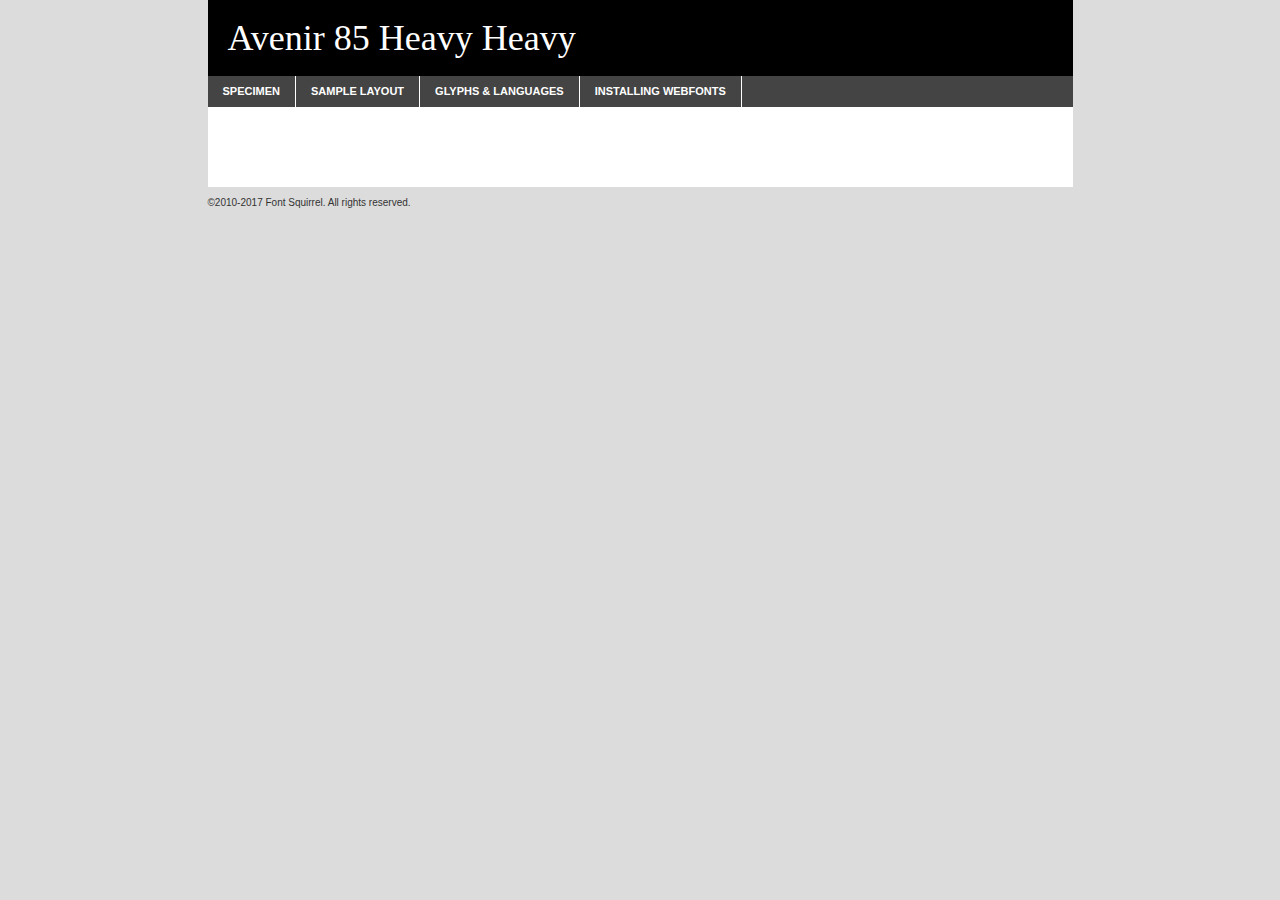
<file: fonts/avenir-85-heavy-heavy-demo.html>
<!DOCTYPE html PUBLIC "-//W3C//DTD XHTML 1.0 Transitional//EN"
	"http://www.w3.org/TR/xhtml1/DTD/xhtml1-transitional.dtd">

<html xmlns="http://www.w3.org/1999/xhtml" xml:lang="en" lang="en">
<head>
	<meta http-equiv="Content-Type" content="text/html; charset=utf-8" />
	<script src="http://ajax.googleapis.com/ajax/libs/jquery/1.7.2/jquery.min.js" type="text/javascript" charset="utf-8"></script>
	<script type="text/javascript">
	(function($){$.fn.easyTabs=function(option){var param=jQuery.extend({fadeSpeed:"fast",defaultContent:1,activeClass:'active'},option);$(this).each(function(){var thisId="#"+this.id;if(param.defaultContent==''){param.defaultContent=1;}
	if(typeof param.defaultContent=="number")
	{var defaultTab=$(thisId+" .tabs li:eq("+(param.defaultContent-1)+") a").attr('href').substr(1);}else{var defaultTab=param.defaultContent;}
	$(thisId+" .tabs li a").each(function(){var tabToHide=$(this).attr('href').substr(1);$("#"+tabToHide).addClass('easytabs-tab-content');});hideAll();changeContent(defaultTab);function hideAll(){$(thisId+" .easytabs-tab-content").hide();}
	function changeContent(tabId){hideAll();$(thisId+" .tabs li").removeClass(param.activeClass);$(thisId+" .tabs li a[href=#"+tabId+"]").closest('li').addClass(param.activeClass);if(param.fadeSpeed!="none")
	{$(thisId+" #"+tabId).fadeIn(param.fadeSpeed);}else{$(thisId+" #"+tabId).show();}}
	$(thisId+" .tabs li").click(function(){var tabId=$(this).find('a').attr('href').substr(1);changeContent(tabId);return false;});});}})(jQuery);
	</script>
	<link rel="stylesheet" href="specimen_files/specimen_stylesheet.css" type="text/css" charset="utf-8" />
	<link rel="stylesheet" href="stylesheet.css" type="text/css" charset="utf-8" />

	<style type="text/css">
					body{
				font-family: 'avenirheavy';
							}
		</style>

	<title>Avenir 85 Heavy Heavy Specimen</title>
	
	
	<script type="text/javascript" charset="utf-8">
		$(document).ready(function() {
			$('#container').easyTabs({defaultContent:1});
		});
	</script>
</head>

<body>
<div id="container">
	<div id="header">
		Avenir 85 Heavy Heavy	</div>
	<ul class="tabs">
		<li><a href="#specimen">Specimen</a></li>
		<li><a href="#layout">Sample Layout</a></li>
				<li><a href="#glyphs">Glyphs &amp; Languages</a></li>
		<li><a href="#installing">Installing Webfonts</a></li>
		
	</ul>
	
	<div id="main_content">

		
			<div id="specimen">
		
				<div class="section">
					<div class="grid12 firstcol">
						<div class="huge">AaBb</div>
					</div>
				</div>
		
				<div class="section">
					<div class="glyph_range">A&#x200B;B&#x200b;C&#x200b;D&#x200b;E&#x200b;F&#x200b;G&#x200b;H&#x200b;I&#x200b;J&#x200b;K&#x200b;L&#x200b;M&#x200b;N&#x200b;O&#x200b;P&#x200b;Q&#x200b;R&#x200b;S&#x200b;T&#x200b;U&#x200b;V&#x200b;W&#x200b;X&#x200b;Y&#x200b;Z&#x200b;a&#x200b;b&#x200b;c&#x200b;d&#x200b;e&#x200b;f&#x200b;g&#x200b;h&#x200b;i&#x200b;j&#x200b;k&#x200b;l&#x200b;m&#x200b;n&#x200b;o&#x200b;p&#x200b;q&#x200b;r&#x200b;s&#x200b;t&#x200b;u&#x200b;v&#x200b;w&#x200b;x&#x200b;y&#x200b;z&#x200b;1&#x200b;2&#x200b;3&#x200b;4&#x200b;5&#x200b;6&#x200b;7&#x200b;8&#x200b;9&#x200b;0&#x200b;&amp;&#x200b;.&#x200b;,&#x200b;?&#x200b;!&#x200b;&#64;&#x200b;(&#x200b;)&#x200b;#&#x200b;$&#x200b;%&#x200b;*&#x200b;+&#x200b;-&#x200b;=&#x200b;:&#x200b;;</div>
				</div>
				<div class="section">
					<div class="grid12 firstcol">
						<table class="sample_table">
							<tr><td>10</td><td class="size10">abcdefghijklmnopqrstuvwxyzABCDEFGHIJKLMNOPQRSTUVWXYZ0123456789abcdefghijklmnopqrstuvwxyzABCDEFGHIJKLMNOPQRSTUVWXYZ0123456789abcdefghijklmnopqrstuvwxyzABCDEFGHIJKLMNOPQRSTUVWXYZ</td></tr>
							<tr><td>11</td><td class="size11">abcdefghijklmnopqrstuvwxyzABCDEFGHIJKLMNOPQRSTUVWXYZ0123456789abcdefghijklmnopqrstuvwxyzABCDEFGHIJKLMNOPQRSTUVWXYZ0123456789abcdefghijklmnopqrstuvwxyzABCDEFGHIJKLMNOPQRSTUVWXYZ</td></tr>
							<tr><td>12</td><td class="size12">abcdefghijklmnopqrstuvwxyzABCDEFGHIJKLMNOPQRSTUVWXYZ0123456789abcdefghijklmnopqrstuvwxyzABCDEFGHIJKLMNOPQRSTUVWXYZ0123456789abcdefghijklmnopqrstuvwxyzABCDEFGHIJKLMNOPQRSTUVWXYZ</td></tr>
							<tr><td>13</td><td class="size13">abcdefghijklmnopqrstuvwxyzABCDEFGHIJKLMNOPQRSTUVWXYZ0123456789abcdefghijklmnopqrstuvwxyzABCDEFGHIJKLMNOPQRSTUVWXYZ0123456789abcdefghijklmnopqrstuvwxyzABCDEFGHIJKLMNOPQRSTUVWXYZ</td></tr>
							<tr><td>14</td><td class="size14">abcdefghijklmnopqrstuvwxyzABCDEFGHIJKLMNOPQRSTUVWXYZ0123456789abcdefghijklmnopqrstuvwxyzABCDEFGHIJKLMNOPQRSTUVWXYZ0123456789abcdefghijklmnopqrstuvwxyzABCDEFGHIJKLMNOPQRSTUVWXYZ</td></tr>
							<tr><td>16</td><td class="size16">abcdefghijklmnopqrstuvwxyzABCDEFGHIJKLMNOPQRSTUVWXYZ0123456789abcdefghijklmnopqrstuvwxyzABCDEFGHIJKLMNOPQRSTUVWXYZ</td></tr>
							<tr><td>18</td><td class="size18">abcdefghijklmnopqrstuvwxyzABCDEFGHIJKLMNOPQRSTUVWXYZ0123456789abcdefghijklmnopqrstuvwxyzABCDEFGHIJKLMNOPQRSTUVWXYZ</td></tr>
							<tr><td>20</td><td class="size20">abcdefghijklmnopqrstuvwxyzABCDEFGHIJKLMNOPQRSTUVWXYZ0123456789abcdefghijklmnopqrstuvwxyzABCDEFGHIJKLMNOPQRSTUVWXYZ</td></tr>
							<tr><td>24</td><td class="size24">abcdefghijklmnopqrstuvwxyzABCDEFGHIJKLMNOPQRSTUVWXYZ0123456789abcdefghijklmnopqrstuvwxyzABCDEFGHIJKLMNOPQRSTUVWXYZ</td></tr>
							<tr><td>30</td><td class="size30">abcdefghijklmnopqrstuvwxyzABCDEFGHIJKLMNOPQRSTUVWXYZ0123456789abcdefghijklmnopqrstuvwxyzABCDEFGHIJKLMNOPQRSTUVWXYZ</td></tr>
							<tr><td>36</td><td class="size36">abcdefghijklmnopqrstuvwxyzABCDEFGHIJKLMNOPQRSTUVWXYZ0123456789abcdefghijklmnopqrstuvwxyzABCDEFGHIJKLMNOPQRSTUVWXYZ</td></tr>
							<tr><td>48</td><td class="size48">abcdefghijklmnopqrstuvwxyzABCDEFGHIJKLMNOPQRSTUVWXYZ0123456789abcdefghijklmnopqrstuvwxyzABCDEFGHIJKLMNOPQRSTUVWXYZ</td></tr>
							<tr><td>60</td><td class="size60">abcdefghijklmnopqrstuvwxyzABCDEFGHIJKLMNOPQRSTUVWXYZ0123456789abcdefghijklmnopqrstuvwxyzABCDEFGHIJKLMNOPQRSTUVWXYZ</td></tr>
							<tr><td>72</td><td class="size72">abcdefghijklmnopqrstuvwxyzABCDEFGHIJKLMNOPQRSTUVWXYZ0123456789abcdefghijklmnopqrstuvwxyzABCDEFGHIJKLMNOPQRSTUVWXYZ</td></tr>
							<tr><td>90</td><td class="size90">abcdefghijklmnopqrstuvwxyzABCDEFGHIJKLMNOPQRSTUVWXYZ0123456789abcdefghijklmnopqrstuvwxyzABCDEFGHIJKLMNOPQRSTUVWXYZ</td></tr>
						</table>
				
					</div>
			
				</div>
		
		
		
								<div class="section" id="bodycomparison">


										<div id="xheight">
				<div class="fontbody">&#x25FC;&#x25FC;&#x25FC;&#x25FC;&#x25FC;&#x25FC;&#x25FC;&#x25FC;&#x25FC;&#x25FC;&#x25FC;&#x25FC;&#x25FC;&#x25FC;&#x25FC;&#x25FC;&#x25FC;&#x25FC;&#x25FC;&#x25FC;&#x25FC;&#x25FC;&#x25FC;&#x25FC;&#x25FC;&#x25FC;&#x25FC;&#x25FC;&#x25FC;&#x25FC;&#x25FC;&#x25FC;&#x25FC;&#x25FC;&#x25FC;&#x25FC;&#x25FC;&#x25FC;&#x25FC;&#x25FC;&#x25FC;&#x25FC;&#x25FC;&#x25FC;&#x25FC;&#x25FC;&#x25FC;&#x25FC;&#x25FC;&#x25FC;&#x25FC;&#x25FC;&#x25FC;&#x25FC;&#x25FC;&#x25FC;&#x25FC;&#x25FC;&#x25FC;&#x25FC;&#x25FC;&#x25FC;&#x25FC;&#x25FC;&#x25FC;&#x25FC;&#x25FC;&#x25FC;&#x25FC;&#x25FC;&#x25FC;&#x25FC;&#x25FC;&#x25FC;&#x25FC;&#x25FC;&#x25FC;&#x25FC;&#x25FC;&#x25FC;&#x25FC;&#x25FC;&#x25FC;&#x25FC;&#x25FC;&#x25FC;&#x25FC;&#x25FC;&#x25FC;&#x25FC;&#x25FC;&#x25FC;&#x25FC;&#x25FC;&#x25FC;&#x25FC;&#x25FC;&#x25FC;&#x25FC;body</div><div class="arialbody">body</div><div class="verdanabody">body</div><div class="georgiabody">body</div></div>
										<div class="fontbody" style="z-index:1">
											body<span>Avenir 85 Heavy Heavy</span>
										</div>
										<div class="arialbody" style="z-index:1">
											body<span>Arial</span>
										</div>
										<div class="verdanabody" style="z-index:1">
											body<span>Verdana</span>
										</div>
										<div class="georgiabody" style="z-index:1">
											body<span>Georgia</span>
										</div>



								</div>
		
		
				<div class="section psample psample_row1" id="">
					
					<div class="grid2 firstcol">
						<p class="size10"><span>10.</span>Aenean lacinia bibendum nulla sed consectetur. Fusce dapibus, tellus ac cursus commodo, tortor mauris condimentum nibh, ut fermentum massa justo sit amet risus. Nullam id dolor id nibh ultricies vehicula ut id elit. Cum sociis natoque penatibus et magnis dis parturient montes, nascetur ridiculus mus. Nulla vitae elit libero, a pharetra augue.</p>
			
					</div>
					<div class="grid3">
						<p class="size11"><span>11.</span>Aenean lacinia bibendum nulla sed consectetur. Fusce dapibus, tellus ac cursus commodo, tortor mauris condimentum nibh, ut fermentum massa justo sit amet risus. Nullam id dolor id nibh ultricies vehicula ut id elit. Cum sociis natoque penatibus et magnis dis parturient montes, nascetur ridiculus mus. Nulla vitae elit libero, a pharetra augue.</p>
			
					</div>
					<div class="grid3">
						<p class="size12"><span>12.</span>Aenean lacinia bibendum nulla sed consectetur. Fusce dapibus, tellus ac cursus commodo, tortor mauris condimentum nibh, ut fermentum massa justo sit amet risus. Nullam id dolor id nibh ultricies vehicula ut id elit. Cum sociis natoque penatibus et magnis dis parturient montes, nascetur ridiculus mus. Nulla vitae elit libero, a pharetra augue.</p>
			
					</div>
					<div class="grid4">
						<p class="size13"><span>13.</span>Aenean lacinia bibendum nulla sed consectetur. Fusce dapibus, tellus ac cursus commodo, tortor mauris condimentum nibh, ut fermentum massa justo sit amet risus. Nullam id dolor id nibh ultricies vehicula ut id elit. Cum sociis natoque penatibus et magnis dis parturient montes, nascetur ridiculus mus. Nulla vitae elit libero, a pharetra augue.</p>
			
					</div>
					<div class="white_blend"></div>
					
				</div>
				<div class="section psample psample_row2" id="">
					<div class="grid3 firstcol">
						<p class="size14"><span>14.</span>Aenean lacinia bibendum nulla sed consectetur. Fusce dapibus, tellus ac cursus commodo, tortor mauris condimentum nibh, ut fermentum massa justo sit amet risus. Nullam id dolor id nibh ultricies vehicula ut id elit. Cum sociis natoque penatibus et magnis dis parturient montes, nascetur ridiculus mus. Nulla vitae elit libero, a pharetra augue.</p>
			
					</div>
					<div class="grid4">
						<p class="size16"><span>16.</span>Aenean lacinia bibendum nulla sed consectetur. Fusce dapibus, tellus ac cursus commodo, tortor mauris condimentum nibh, ut fermentum massa justo sit amet risus. Nullam id dolor id nibh ultricies vehicula ut id elit. Cum sociis natoque penatibus et magnis dis parturient montes, nascetur ridiculus mus. Nulla vitae elit libero, a pharetra augue.</p>
			
					</div>
					<div class="grid5">
						<p class="size18"><span>18.</span>Aenean lacinia bibendum nulla sed consectetur. Fusce dapibus, tellus ac cursus commodo, tortor mauris condimentum nibh, ut fermentum massa justo sit amet risus. Nullam id dolor id nibh ultricies vehicula ut id elit. Cum sociis natoque penatibus et magnis dis parturient montes, nascetur ridiculus mus. Nulla vitae elit libero, a pharetra augue.</p>
			
					</div>

					<div class="white_blend"></div>

				</div>
				
				<div class="section psample psample_row3" id="">
					<div class="grid5 firstcol">
						<p class="size20"><span>20.</span>Aenean lacinia bibendum nulla sed consectetur. Fusce dapibus, tellus ac cursus commodo, tortor mauris condimentum nibh, ut fermentum massa justo sit amet risus. Nullam id dolor id nibh ultricies vehicula ut id elit. Cum sociis natoque penatibus et magnis dis parturient montes, nascetur ridiculus mus. Nulla vitae elit libero, a pharetra augue.</p>
					</div>
					<div class="grid7">
						<p class="size24"><span>24.</span>Aenean lacinia bibendum nulla sed consectetur. Fusce dapibus, tellus ac cursus commodo, tortor mauris condimentum nibh, ut fermentum massa justo sit amet risus. Nullam id dolor id nibh ultricies vehicula ut id elit. Cum sociis natoque penatibus et magnis dis parturient montes, nascetur ridiculus mus. Nulla vitae elit libero, a pharetra augue.</p>
					</div>
					
					<div class="white_blend"></div>
					
				</div>
				
				<div class="section psample psample_row4" id="">
					<div class="grid12 firstcol">
						<p class="size30"><span>30.</span>Aenean lacinia bibendum nulla sed consectetur. Fusce dapibus, tellus ac cursus commodo, tortor mauris condimentum nibh, ut fermentum massa justo sit amet risus. Nullam id dolor id nibh ultricies vehicula ut id elit. Cum sociis natoque penatibus et magnis dis parturient montes, nascetur ridiculus mus. Nulla vitae elit libero, a pharetra augue.</p>
					</div>
					<div class="white_blend"></div>
					
				</div>
				
				
				
				<div class="section psample psample_row1 fullreverse">
					<div class="grid2 firstcol">
						<p class="size10"><span>10.</span>Aenean lacinia bibendum nulla sed consectetur. Fusce dapibus, tellus ac cursus commodo, tortor mauris condimentum nibh, ut fermentum massa justo sit amet risus. Nullam id dolor id nibh ultricies vehicula ut id elit. Cum sociis natoque penatibus et magnis dis parturient montes, nascetur ridiculus mus. Nulla vitae elit libero, a pharetra augue.</p>
			
					</div>
					<div class="grid3">
						<p class="size11"><span>11.</span>Aenean lacinia bibendum nulla sed consectetur. Fusce dapibus, tellus ac cursus commodo, tortor mauris condimentum nibh, ut fermentum massa justo sit amet risus. Nullam id dolor id nibh ultricies vehicula ut id elit. Cum sociis natoque penatibus et magnis dis parturient montes, nascetur ridiculus mus. Nulla vitae elit libero, a pharetra augue.</p>
			
					</div>
					<div class="grid3">
						<p class="size12"><span>12.</span>Aenean lacinia bibendum nulla sed consectetur. Fusce dapibus, tellus ac cursus commodo, tortor mauris condimentum nibh, ut fermentum massa justo sit amet risus. Nullam id dolor id nibh ultricies vehicula ut id elit. Cum sociis natoque penatibus et magnis dis parturient montes, nascetur ridiculus mus. Nulla vitae elit libero, a pharetra augue.</p>
			
					</div>
					<div class="grid4">
						<p class="size13"><span>13.</span>Aenean lacinia bibendum nulla sed consectetur. Fusce dapibus, tellus ac cursus commodo, tortor mauris condimentum nibh, ut fermentum massa justo sit amet risus. Nullam id dolor id nibh ultricies vehicula ut id elit. Cum sociis natoque penatibus et magnis dis parturient montes, nascetur ridiculus mus. Nulla vitae elit libero, a pharetra augue.</p>
			
					</div>
					<div class="black_blend"></div>
					
				</div>
				
				<div class="section psample psample_row2 fullreverse">
					<div class="grid3 firstcol">
						<p class="size14"><span>14.</span>Aenean lacinia bibendum nulla sed consectetur. Fusce dapibus, tellus ac cursus commodo, tortor mauris condimentum nibh, ut fermentum massa justo sit amet risus. Nullam id dolor id nibh ultricies vehicula ut id elit. Cum sociis natoque penatibus et magnis dis parturient montes, nascetur ridiculus mus. Nulla vitae elit libero, a pharetra augue.</p>
			
					</div>
					<div class="grid4">
						<p class="size16"><span>16.</span>Aenean lacinia bibendum nulla sed consectetur. Fusce dapibus, tellus ac cursus commodo, tortor mauris condimentum nibh, ut fermentum massa justo sit amet risus. Nullam id dolor id nibh ultricies vehicula ut id elit. Cum sociis natoque penatibus et magnis dis parturient montes, nascetur ridiculus mus. Nulla vitae elit libero, a pharetra augue.</p>
			
					</div>
					<div class="grid5">
						<p class="size18"><span>18.</span>Aenean lacinia bibendum nulla sed consectetur. Fusce dapibus, tellus ac cursus commodo, tortor mauris condimentum nibh, ut fermentum massa justo sit amet risus. Nullam id dolor id nibh ultricies vehicula ut id elit. Cum sociis natoque penatibus et magnis dis parturient montes, nascetur ridiculus mus. Nulla vitae elit libero, a pharetra augue.</p>
			
					</div>
					<div class="black_blend"></div>

				</div>
				
				<div class="section psample fullreverse psample_row3" id="">
					<div class="grid5 firstcol">
						<p class="size20"><span>20.</span>Aenean lacinia bibendum nulla sed consectetur. Fusce dapibus, tellus ac cursus commodo, tortor mauris condimentum nibh, ut fermentum massa justo sit amet risus. Nullam id dolor id nibh ultricies vehicula ut id elit. Cum sociis natoque penatibus et magnis dis parturient montes, nascetur ridiculus mus. Nulla vitae elit libero, a pharetra augue.</p>
					</div>
					<div class="grid7">
						<p class="size24"><span>24.</span>Aenean lacinia bibendum nulla sed consectetur. Fusce dapibus, tellus ac cursus commodo, tortor mauris condimentum nibh, ut fermentum massa justo sit amet risus. Nullam id dolor id nibh ultricies vehicula ut id elit. Cum sociis natoque penatibus et magnis dis parturient montes, nascetur ridiculus mus. Nulla vitae elit libero, a pharetra augue.</p>
					</div>
					
					<div class="black_blend"></div>
					
				</div>
				
				<div class="section psample fullreverse psample_row4" id="" style="border-bottom: 20px #000 solid;">
					<div class="grid12 firstcol">
						<p class="size30"><span>30.</span>Aenean lacinia bibendum nulla sed consectetur. Fusce dapibus, tellus ac cursus commodo, tortor mauris condimentum nibh, ut fermentum massa justo sit amet risus. Nullam id dolor id nibh ultricies vehicula ut id elit. Cum sociis natoque penatibus et magnis dis parturient montes, nascetur ridiculus mus. Nulla vitae elit libero, a pharetra augue.</p>
					</div>
					<div class="black_blend"></div>
					
				</div>
				
				
				
				
			</div>
			
			<div id="layout">
				
				<div class="section">
					
					<div class="grid12 firstcol">
						<h1>Lorem Ipsum Dolor</h1>
						<h2>Etiam porta sem malesuada magna mollis euismod</h2>
						
						<p class="byline">By <a href="#link">Aenean Lacinia</a></p>
					</div>
				</div>
				<div class="section">
					<div class="grid8 firstcol">
						<p class="large">Donec sed odio dui. Morbi leo risus, porta ac consectetur ac, vestibulum at eros. Fusce dapibus, tellus ac cursus commodo, tortor mauris condimentum nibh, ut fermentum massa justo sit amet risus. </p>

						
						<h3>Pellentesque ornare sem</h3>

						<p>Maecenas sed diam eget risus varius blandit sit amet non magna. Maecenas faucibus mollis interdum. Donec ullamcorper nulla non metus auctor fringilla. Nullam id dolor id nibh ultricies vehicula ut id elit. Nullam id dolor id nibh ultricies vehicula ut id elit. </p>

						<p>Aenean eu leo quam. Pellentesque ornare sem lacinia quam venenatis vestibulum. Lorem ipsum dolor sit amet, consectetur adipiscing elit. Cum sociis natoque penatibus et magnis dis parturient montes, nascetur ridiculus mus. </p>

						<p>Nulla vitae elit libero, a pharetra augue. Praesent commodo cursus magna, vel scelerisque nisl consectetur et. Aenean lacinia bibendum nulla sed consectetur. </p>

						<p>Nullam quis risus eget urna mollis ornare vel eu leo. Nullam quis risus eget urna mollis ornare vel eu leo. Maecenas sed diam eget risus varius blandit sit amet non magna. Donec ullamcorper nulla non metus auctor fringilla. </p>

						<h3>Cras mattis consectetur</h3>

						<p>Aenean eu leo quam. Pellentesque ornare sem lacinia quam venenatis vestibulum. Aenean lacinia bibendum nulla sed consectetur. Integer posuere erat a ante venenatis dapibus posuere velit aliquet. Cras mattis consectetur purus sit amet fermentum. </p>

						<p>Nullam id dolor id nibh ultricies vehicula ut id elit. Nullam quis risus eget urna mollis ornare vel eu leo. Cras mattis consectetur purus sit amet fermentum.</p>
					</div>
					
					<div class="grid4 sidebar">
						
						<div class="box reverse">
							<p class="last">Nullam quis risus eget urna mollis ornare vel eu leo. Donec ullamcorper nulla non metus auctor fringilla. Cras mattis consectetur purus sit amet fermentum. Sed posuere consectetur est at lobortis. Lorem ipsum dolor sit amet, consectetur adipiscing elit. </p>
						</div>
						
						<p class="caption">Maecenas sed diam eget risus varius.</p>

						<p>Vestibulum id ligula porta felis euismod semper. Integer posuere erat a ante venenatis dapibus posuere velit aliquet. Vestibulum id ligula porta felis euismod semper. Sed posuere consectetur est at lobortis. Maecenas sed diam eget risus varius blandit sit amet non magna. Fusce dapibus, tellus ac cursus commodo, tortor mauris condimentum nibh, ut fermentum massa justo sit amet risus. </p>

					

						<p>Duis mollis, est non commodo luctus, nisi erat porttitor ligula, eget lacinia odio sem nec elit. Aenean lacinia bibendum nulla sed consectetur. Vivamus sagittis lacus vel augue laoreet rutrum faucibus dolor auctor. Aenean lacinia bibendum nulla sed consectetur. Nullam quis risus eget urna mollis ornare vel eu leo. </p>

						<p>Praesent commodo cursus magna, vel scelerisque nisl consectetur et. Donec ullamcorper nulla non metus auctor fringilla. Maecenas faucibus mollis interdum. Fusce dapibus, tellus ac cursus commodo, tortor mauris condimentum nibh, ut fermentum massa justo sit amet risus. </p>

					</div>
				</div>
				
			</div>


			



		<div id="glyphs">
			<div class="section">
				<div class="grid12 firstcol">
			
				<h1>Language Support</h1>
				<p>The subset of Avenir 85 Heavy Heavy in this kit supports the following languages:<br />
			
					Albanian, Basque, Breton, Chamorro, Danish, Dutch, English, Faroese, Finnish, French, Frisian, Galician, German, Icelandic, Italian, Malagasy, Norwegian, Portuguese, Spanish, Alsatian, Aragonese, Arapaho, Arrernte, Asturian, Aymara, Bislama, Cebuano, Corsican, Fijian, French_creole, Genoese, Gilbertese, Greenlandic, Haitian_creole, Hiligaynon, Hmong, Hopi, Ibanag, Iloko_ilokano, Indonesian, Interglossa_glosa, Interlingua, Irish_gaelic, Jerriais, Lojban, Lombard, Luxembourgeois, Manx, Mohawk, Norfolk_pitcairnese, Occitan, Oromo, Pangasinan, Papiamento, Piedmontese, Potawatomi, Rhaeto-romance, Romansh, Rotokas, Sami_lule, Samoan, Sardinian, Scots_gaelic, Seychelles_creole, Shona, Sicilian, Somali, Southern_ndebele, Swahili, Swati_swazi, Tagalog_filipino_pilipino, Tetum, Tok_pisin, Uyghur_latinized, Volapuk, Walloon, Warlpiri, Xhosa, Yapese, Zulu, Latinbasic, Ubasic, Demo				</p>
				<h1>Glyph Chart</h1>
				<p>The subset of Avenir 85 Heavy Heavy in this kit includes all the glyphs listed below. Unicode entities are included above each glyph to help you insert individual characters into your layout.</p>
				<div id="glyph_chart">
			
																				 <div><p>&amp;#13;</p>&#13;</div>
																				 <div><p>&amp;#32;</p>&#32;</div>
																				 <div><p>&amp;#33;</p>&#33;</div>
																				 <div><p>&amp;#34;</p>&#34;</div>
																				 <div><p>&amp;#35;</p>&#35;</div>
																				 <div><p>&amp;#36;</p>&#36;</div>
																				 <div><p>&amp;#37;</p>&#37;</div>
																				 <div><p>&amp;#38;</p>&#38;</div>
																				 <div><p>&amp;#39;</p>&#39;</div>
																				 <div><p>&amp;#40;</p>&#40;</div>
																				 <div><p>&amp;#41;</p>&#41;</div>
																				 <div><p>&amp;#42;</p>&#42;</div>
																				 <div><p>&amp;#43;</p>&#43;</div>
																				 <div><p>&amp;#44;</p>&#44;</div>
																				 <div><p>&amp;#45;</p>&#45;</div>
																				 <div><p>&amp;#46;</p>&#46;</div>
																				 <div><p>&amp;#47;</p>&#47;</div>
																				 <div><p>&amp;#48;</p>&#48;</div>
																				 <div><p>&amp;#49;</p>&#49;</div>
																				 <div><p>&amp;#50;</p>&#50;</div>
																				 <div><p>&amp;#51;</p>&#51;</div>
																				 <div><p>&amp;#52;</p>&#52;</div>
																				 <div><p>&amp;#53;</p>&#53;</div>
																				 <div><p>&amp;#54;</p>&#54;</div>
																				 <div><p>&amp;#55;</p>&#55;</div>
																				 <div><p>&amp;#56;</p>&#56;</div>
																				 <div><p>&amp;#57;</p>&#57;</div>
																				 <div><p>&amp;#58;</p>&#58;</div>
																				 <div><p>&amp;#59;</p>&#59;</div>
																				 <div><p>&amp;#60;</p>&#60;</div>
																				 <div><p>&amp;#61;</p>&#61;</div>
																				 <div><p>&amp;#62;</p>&#62;</div>
																				 <div><p>&amp;#63;</p>&#63;</div>
																				 <div><p>&amp;#64;</p>&#64;</div>
																				 <div><p>&amp;#65;</p>&#65;</div>
																				 <div><p>&amp;#66;</p>&#66;</div>
																				 <div><p>&amp;#67;</p>&#67;</div>
																				 <div><p>&amp;#68;</p>&#68;</div>
																				 <div><p>&amp;#69;</p>&#69;</div>
																				 <div><p>&amp;#70;</p>&#70;</div>
																				 <div><p>&amp;#71;</p>&#71;</div>
																				 <div><p>&amp;#72;</p>&#72;</div>
																				 <div><p>&amp;#73;</p>&#73;</div>
																				 <div><p>&amp;#74;</p>&#74;</div>
																				 <div><p>&amp;#75;</p>&#75;</div>
																				 <div><p>&amp;#76;</p>&#76;</div>
																				 <div><p>&amp;#77;</p>&#77;</div>
																				 <div><p>&amp;#78;</p>&#78;</div>
																				 <div><p>&amp;#79;</p>&#79;</div>
																				 <div><p>&amp;#80;</p>&#80;</div>
																				 <div><p>&amp;#81;</p>&#81;</div>
																				 <div><p>&amp;#82;</p>&#82;</div>
																				 <div><p>&amp;#83;</p>&#83;</div>
																				 <div><p>&amp;#84;</p>&#84;</div>
																				 <div><p>&amp;#85;</p>&#85;</div>
																				 <div><p>&amp;#86;</p>&#86;</div>
																				 <div><p>&amp;#87;</p>&#87;</div>
																				 <div><p>&amp;#88;</p>&#88;</div>
																				 <div><p>&amp;#89;</p>&#89;</div>
																				 <div><p>&amp;#90;</p>&#90;</div>
																				 <div><p>&amp;#91;</p>&#91;</div>
																				 <div><p>&amp;#92;</p>&#92;</div>
																				 <div><p>&amp;#93;</p>&#93;</div>
																				 <div><p>&amp;#94;</p>&#94;</div>
																				 <div><p>&amp;#95;</p>&#95;</div>
																				 <div><p>&amp;#96;</p>&#96;</div>
																				 <div><p>&amp;#97;</p>&#97;</div>
																				 <div><p>&amp;#98;</p>&#98;</div>
																				 <div><p>&amp;#99;</p>&#99;</div>
																				 <div><p>&amp;#100;</p>&#100;</div>
																				 <div><p>&amp;#101;</p>&#101;</div>
																				 <div><p>&amp;#102;</p>&#102;</div>
																				 <div><p>&amp;#103;</p>&#103;</div>
																				 <div><p>&amp;#104;</p>&#104;</div>
																				 <div><p>&amp;#105;</p>&#105;</div>
																				 <div><p>&amp;#106;</p>&#106;</div>
																				 <div><p>&amp;#107;</p>&#107;</div>
																				 <div><p>&amp;#108;</p>&#108;</div>
																				 <div><p>&amp;#109;</p>&#109;</div>
																				 <div><p>&amp;#110;</p>&#110;</div>
																				 <div><p>&amp;#111;</p>&#111;</div>
																				 <div><p>&amp;#112;</p>&#112;</div>
																				 <div><p>&amp;#113;</p>&#113;</div>
																				 <div><p>&amp;#114;</p>&#114;</div>
																				 <div><p>&amp;#115;</p>&#115;</div>
																				 <div><p>&amp;#116;</p>&#116;</div>
																				 <div><p>&amp;#117;</p>&#117;</div>
																				 <div><p>&amp;#118;</p>&#118;</div>
																				 <div><p>&amp;#119;</p>&#119;</div>
																				 <div><p>&amp;#120;</p>&#120;</div>
																				 <div><p>&amp;#121;</p>&#121;</div>
																				 <div><p>&amp;#122;</p>&#122;</div>
																				 <div><p>&amp;#123;</p>&#123;</div>
																				 <div><p>&amp;#124;</p>&#124;</div>
																				 <div><p>&amp;#125;</p>&#125;</div>
																				 <div><p>&amp;#126;</p>&#126;</div>
																				 <div><p>&amp;#160;</p>&#160;</div>
																				 <div><p>&amp;#161;</p>&#161;</div>
																				 <div><p>&amp;#162;</p>&#162;</div>
																				 <div><p>&amp;#163;</p>&#163;</div>
																				 <div><p>&amp;#164;</p>&#164;</div>
																				 <div><p>&amp;#165;</p>&#165;</div>
																				 <div><p>&amp;#166;</p>&#166;</div>
																				 <div><p>&amp;#167;</p>&#167;</div>
																				 <div><p>&amp;#168;</p>&#168;</div>
																				 <div><p>&amp;#169;</p>&#169;</div>
																				 <div><p>&amp;#170;</p>&#170;</div>
																				 <div><p>&amp;#171;</p>&#171;</div>
																				 <div><p>&amp;#172;</p>&#172;</div>
																				 <div><p>&amp;#173;</p>&#173;</div>
																				 <div><p>&amp;#174;</p>&#174;</div>
																				 <div><p>&amp;#175;</p>&#175;</div>
																				 <div><p>&amp;#176;</p>&#176;</div>
																				 <div><p>&amp;#177;</p>&#177;</div>
																				 <div><p>&amp;#178;</p>&#178;</div>
																				 <div><p>&amp;#179;</p>&#179;</div>
																				 <div><p>&amp;#180;</p>&#180;</div>
																				 <div><p>&amp;#181;</p>&#181;</div>
																				 <div><p>&amp;#182;</p>&#182;</div>
																				 <div><p>&amp;#184;</p>&#184;</div>
																				 <div><p>&amp;#185;</p>&#185;</div>
																				 <div><p>&amp;#186;</p>&#186;</div>
																				 <div><p>&amp;#187;</p>&#187;</div>
																				 <div><p>&amp;#188;</p>&#188;</div>
																				 <div><p>&amp;#189;</p>&#189;</div>
																				 <div><p>&amp;#190;</p>&#190;</div>
																				 <div><p>&amp;#191;</p>&#191;</div>
																				 <div><p>&amp;#192;</p>&#192;</div>
																				 <div><p>&amp;#193;</p>&#193;</div>
																				 <div><p>&amp;#194;</p>&#194;</div>
																				 <div><p>&amp;#195;</p>&#195;</div>
																				 <div><p>&amp;#196;</p>&#196;</div>
																				 <div><p>&amp;#197;</p>&#197;</div>
																				 <div><p>&amp;#198;</p>&#198;</div>
																				 <div><p>&amp;#199;</p>&#199;</div>
																				 <div><p>&amp;#200;</p>&#200;</div>
																				 <div><p>&amp;#201;</p>&#201;</div>
																				 <div><p>&amp;#202;</p>&#202;</div>
																				 <div><p>&amp;#203;</p>&#203;</div>
																				 <div><p>&amp;#204;</p>&#204;</div>
																				 <div><p>&amp;#205;</p>&#205;</div>
																				 <div><p>&amp;#206;</p>&#206;</div>
																				 <div><p>&amp;#207;</p>&#207;</div>
																				 <div><p>&amp;#208;</p>&#208;</div>
																				 <div><p>&amp;#209;</p>&#209;</div>
																				 <div><p>&amp;#210;</p>&#210;</div>
																				 <div><p>&amp;#211;</p>&#211;</div>
																				 <div><p>&amp;#212;</p>&#212;</div>
																				 <div><p>&amp;#213;</p>&#213;</div>
																				 <div><p>&amp;#214;</p>&#214;</div>
																				 <div><p>&amp;#215;</p>&#215;</div>
																				 <div><p>&amp;#216;</p>&#216;</div>
																				 <div><p>&amp;#217;</p>&#217;</div>
																				 <div><p>&amp;#218;</p>&#218;</div>
																				 <div><p>&amp;#219;</p>&#219;</div>
																				 <div><p>&amp;#220;</p>&#220;</div>
																				 <div><p>&amp;#221;</p>&#221;</div>
																				 <div><p>&amp;#222;</p>&#222;</div>
																				 <div><p>&amp;#223;</p>&#223;</div>
																				 <div><p>&amp;#224;</p>&#224;</div>
																				 <div><p>&amp;#225;</p>&#225;</div>
																				 <div><p>&amp;#226;</p>&#226;</div>
																				 <div><p>&amp;#227;</p>&#227;</div>
																				 <div><p>&amp;#228;</p>&#228;</div>
																				 <div><p>&amp;#229;</p>&#229;</div>
																				 <div><p>&amp;#230;</p>&#230;</div>
																				 <div><p>&amp;#231;</p>&#231;</div>
																				 <div><p>&amp;#232;</p>&#232;</div>
																				 <div><p>&amp;#233;</p>&#233;</div>
																				 <div><p>&amp;#234;</p>&#234;</div>
																				 <div><p>&amp;#235;</p>&#235;</div>
																				 <div><p>&amp;#236;</p>&#236;</div>
																				 <div><p>&amp;#237;</p>&#237;</div>
																				 <div><p>&amp;#238;</p>&#238;</div>
																				 <div><p>&amp;#239;</p>&#239;</div>
																				 <div><p>&amp;#240;</p>&#240;</div>
																				 <div><p>&amp;#241;</p>&#241;</div>
																				 <div><p>&amp;#242;</p>&#242;</div>
																				 <div><p>&amp;#243;</p>&#243;</div>
																				 <div><p>&amp;#244;</p>&#244;</div>
																				 <div><p>&amp;#245;</p>&#245;</div>
																				 <div><p>&amp;#246;</p>&#246;</div>
																				 <div><p>&amp;#247;</p>&#247;</div>
																				 <div><p>&amp;#248;</p>&#248;</div>
																				 <div><p>&amp;#249;</p>&#249;</div>
																				 <div><p>&amp;#250;</p>&#250;</div>
																				 <div><p>&amp;#251;</p>&#251;</div>
																				 <div><p>&amp;#252;</p>&#252;</div>
																				 <div><p>&amp;#253;</p>&#253;</div>
																				 <div><p>&amp;#254;</p>&#254;</div>
																				 <div><p>&amp;#255;</p>&#255;</div>
																				 <div><p>&amp;#338;</p>&#338;</div>
																				 <div><p>&amp;#339;</p>&#339;</div>
																				 <div><p>&amp;#376;</p>&#376;</div>
																				 <div><p>&amp;#710;</p>&#710;</div>
																				 <div><p>&amp;#732;</p>&#732;</div>
																				 <div><p>&amp;#8192;</p>&#8192;</div>
																				 <div><p>&amp;#8193;</p>&#8193;</div>
																				 <div><p>&amp;#8194;</p>&#8194;</div>
																				 <div><p>&amp;#8195;</p>&#8195;</div>
																				 <div><p>&amp;#8196;</p>&#8196;</div>
																				 <div><p>&amp;#8197;</p>&#8197;</div>
																				 <div><p>&amp;#8198;</p>&#8198;</div>
																				 <div><p>&amp;#8199;</p>&#8199;</div>
																				 <div><p>&amp;#8200;</p>&#8200;</div>
																				 <div><p>&amp;#8201;</p>&#8201;</div>
																				 <div><p>&amp;#8202;</p>&#8202;</div>
																				 <div><p>&amp;#8208;</p>&#8208;</div>
																				 <div><p>&amp;#8209;</p>&#8209;</div>
																				 <div><p>&amp;#8210;</p>&#8210;</div>
																				 <div><p>&amp;#8211;</p>&#8211;</div>
																				 <div><p>&amp;#8212;</p>&#8212;</div>
																				 <div><p>&amp;#8216;</p>&#8216;</div>
																				 <div><p>&amp;#8217;</p>&#8217;</div>
																				 <div><p>&amp;#8218;</p>&#8218;</div>
																				 <div><p>&amp;#8220;</p>&#8220;</div>
																				 <div><p>&amp;#8221;</p>&#8221;</div>
																				 <div><p>&amp;#8222;</p>&#8222;</div>
																				 <div><p>&amp;#8226;</p>&#8226;</div>
																				 <div><p>&amp;#8230;</p>&#8230;</div>
																				 <div><p>&amp;#8239;</p>&#8239;</div>
																				 <div><p>&amp;#8249;</p>&#8249;</div>
																				 <div><p>&amp;#8250;</p>&#8250;</div>
																				 <div><p>&amp;#8287;</p>&#8287;</div>
																				 <div><p>&amp;#8482;</p>&#8482;</div>
																				 <div><p>&amp;#9724;</p>&#9724;</div>
																				 <div><p>&amp;#64257;</p>&#64257;</div>
																				 <div><p>&amp;#64258;</p>&#64258;</div>
																																						</div>	
				</div>
		
		
			</div>
		</div>
		
		
		<div id="specs">
			
		</div>
	
		<div id="installing">
			<div class="section">
				<div class="grid7 firstcol">
					<h1>Installing Webfonts</h1>
					
					<p>Webfonts are supported by all major browser platforms but not all in the same way. There are currently four different font formats that must be included in order to target all browsers. This includes TTF, WOFF, EOT and SVG.</p>
					
					<h2>1. Upload your webfonts</h2>
					<p>You must upload your webfont kit to your website. They should be in or near the same directory as your CSS files.</p>
					
					<h2>2. Include the webfont stylesheet</h2>
					<p>A special CSS @font-face declaration helps the various browsers select the appropriate font it needs without causing you a bunch of headaches. Learn more about this syntax by reading the <a href="https://www.fontspring.com/blog/further-hardening-of-the-bulletproof-syntax">Fontspring blog post</a> about it. The code for it is as follows:</p>


<code>
@font-face{ 
	font-family: 'MyWebFont';
	src: url('WebFont.eot');
	src: url('WebFont.eot?#iefix') format('embedded-opentype'),
	     url('WebFont.woff') format('woff'),
	     url('WebFont.ttf') format('truetype'),
	     url('WebFont.svg#webfont') format('svg');
}
</code>

	<p>We've already gone ahead and generated the code for you. All you have to do is link to the stylesheet in your HTML, like this:</p>
	<code>&lt;link rel=&quot;stylesheet&quot; href=&quot;stylesheet.css&quot; type=&quot;text/css&quot; charset=&quot;utf-8&quot; /&gt;</code>

					<h2>3. Modify your own stylesheet</h2>
					<p>To take advantage of your new fonts, you must tell your stylesheet to use them. Look at the original @font-face declaration above and find the property called "font-family." The name linked there will be what you use to reference the font. Prepend that webfont name to the font stack in the "font-family" property, inside the selector you want to change. For example:</p>
<code>p { font-family: 'WebFont', Arial, sans-serif; }</code>

<h2>4. Test</h2>
<p>Getting webfonts to work cross-browser <em>can</em> be tricky. Use the information in the sidebar to help you if you find that fonts aren't loading in a particular browser.</p>
				</div>
				
				<div class="grid5 sidebar">
					<div class="box">
						<h2>Troubleshooting<br />Font-Face Problems</h2>
						<p>Having trouble getting your webfonts to load in your new website? Here are some tips to sort out what might be the problem.</p>

						<h3>Fonts not showing in any browser</h3>

						<p>This sounds like you need to work on the plumbing. You either did not upload the fonts to the correct directory, or you did not link the fonts properly in the CSS. If you've confirmed that all this is correct and you still have a problem, take a look at your .htaccess file and see if requests are getting intercepted.</p>

						<h3>Fonts not loading in iPhone or iPad</h3>

						<p>The most common problem here is that you are serving the fonts from an IIS server. IIS refuses to serve files that have unknown MIME types. If that is the case, you must set the MIME type for SVG to "image/svg+xml" in the server settings. Follow these instructions from Microsoft if you need help.</p>

						<h3>Fonts not loading in Firefox</h3>

						<p>The primary reason for this failure? You are still using a version Firefox older than 3.5. So upgrade already! If that isn't it, then you are very likely serving fonts from a different domain. Firefox requires that all font assets be served from the same domain. Lastly it is possible that you need to add WOFF to your list of MIME types (if you are serving via IIS.)</p>

						<h3>Fonts not loading in IE</h3>

						<p>Are you looking at Internet Explorer on an actual Windows machine or are you cheating by using a service like Adobe BrowserLab? Many of these screenshot services do not render @font-face for IE. Best to test it on a real machine.</p>

						<h3>Fonts not loading in IE9</h3>

						<p>IE9, like Firefox, requires that fonts be served from the same domain as the website. Make sure that is the case.</p>
					</div>
				</div>
			</div>
			
		</div>
	
	</div>
	<div id="footer">
		<p>&copy;2010-2017 Font Squirrel. All rights reserved.</p>
	</div>
</div>
</body>
</html>
</file>
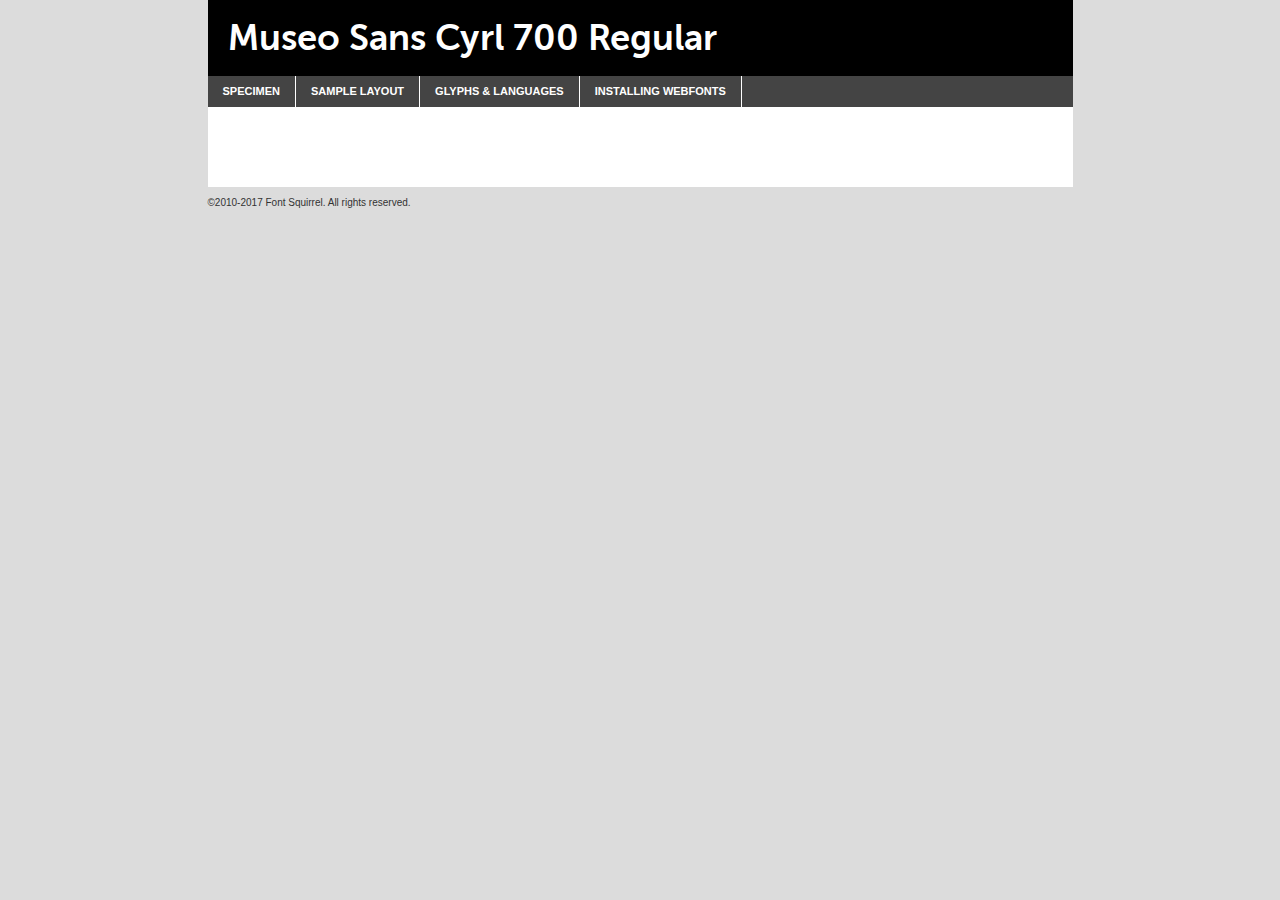
<file: fonts/museo_sans_cyrl_700-demo.html>
<!DOCTYPE html PUBLIC "-//W3C//DTD XHTML 1.0 Transitional//EN"
	"http://www.w3.org/TR/xhtml1/DTD/xhtml1-transitional.dtd">

<html xmlns="http://www.w3.org/1999/xhtml" xml:lang="en" lang="en">
<head>
	<meta http-equiv="Content-Type" content="text/html; charset=utf-8" />
	<script src="http://ajax.googleapis.com/ajax/libs/jquery/1.7.2/jquery.min.js" type="text/javascript" charset="utf-8"></script>
	<script type="text/javascript">
	(function($){$.fn.easyTabs=function(option){var param=jQuery.extend({fadeSpeed:"fast",defaultContent:1,activeClass:'active'},option);$(this).each(function(){var thisId="#"+this.id;if(param.defaultContent==''){param.defaultContent=1;}
	if(typeof param.defaultContent=="number")
	{var defaultTab=$(thisId+" .tabs li:eq("+(param.defaultContent-1)+") a").attr('href').substr(1);}else{var defaultTab=param.defaultContent;}
	$(thisId+" .tabs li a").each(function(){var tabToHide=$(this).attr('href').substr(1);$("#"+tabToHide).addClass('easytabs-tab-content');});hideAll();changeContent(defaultTab);function hideAll(){$(thisId+" .easytabs-tab-content").hide();}
	function changeContent(tabId){hideAll();$(thisId+" .tabs li").removeClass(param.activeClass);$(thisId+" .tabs li a[href=#"+tabId+"]").closest('li').addClass(param.activeClass);if(param.fadeSpeed!="none")
	{$(thisId+" #"+tabId).fadeIn(param.fadeSpeed);}else{$(thisId+" #"+tabId).show();}}
	$(thisId+" .tabs li").click(function(){var tabId=$(this).find('a').attr('href').substr(1);changeContent(tabId);return false;});});}})(jQuery);
	</script>
	<link rel="stylesheet" href="specimen_files/specimen_stylesheet.css" type="text/css" charset="utf-8" />
	<link rel="stylesheet" href="stylesheet.css" type="text/css" charset="utf-8" />

	<style type="text/css">
					body{
				font-family: 'museo_sans_cyrl700';
							}
		</style>

	<title>Museo Sans Cyrl 700 Regular Specimen</title>
	
	
	<script type="text/javascript" charset="utf-8">
		$(document).ready(function() {
			$('#container').easyTabs({defaultContent:1});
		});
	</script>
</head>

<body>
<div id="container">
	<div id="header">
		Museo Sans Cyrl 700 Regular	</div>
	<ul class="tabs">
		<li><a href="#specimen">Specimen</a></li>
		<li><a href="#layout">Sample Layout</a></li>
				<li><a href="#glyphs">Glyphs &amp; Languages</a></li>
		<li><a href="#installing">Installing Webfonts</a></li>
		
	</ul>
	
	<div id="main_content">

		
			<div id="specimen">
		
				<div class="section">
					<div class="grid12 firstcol">
						<div class="huge">AaBb</div>
					</div>
				</div>
		
				<div class="section">
					<div class="glyph_range">A&#x200B;B&#x200b;C&#x200b;D&#x200b;E&#x200b;F&#x200b;G&#x200b;H&#x200b;I&#x200b;J&#x200b;K&#x200b;L&#x200b;M&#x200b;N&#x200b;O&#x200b;P&#x200b;Q&#x200b;R&#x200b;S&#x200b;T&#x200b;U&#x200b;V&#x200b;W&#x200b;X&#x200b;Y&#x200b;Z&#x200b;a&#x200b;b&#x200b;c&#x200b;d&#x200b;e&#x200b;f&#x200b;g&#x200b;h&#x200b;i&#x200b;j&#x200b;k&#x200b;l&#x200b;m&#x200b;n&#x200b;o&#x200b;p&#x200b;q&#x200b;r&#x200b;s&#x200b;t&#x200b;u&#x200b;v&#x200b;w&#x200b;x&#x200b;y&#x200b;z&#x200b;1&#x200b;2&#x200b;3&#x200b;4&#x200b;5&#x200b;6&#x200b;7&#x200b;8&#x200b;9&#x200b;0&#x200b;&amp;&#x200b;.&#x200b;,&#x200b;?&#x200b;!&#x200b;&#64;&#x200b;(&#x200b;)&#x200b;#&#x200b;$&#x200b;%&#x200b;*&#x200b;+&#x200b;-&#x200b;=&#x200b;:&#x200b;;</div>
				</div>
				<div class="section">
					<div class="grid12 firstcol">
						<table class="sample_table">
							<tr><td>10</td><td class="size10">abcdefghijklmnopqrstuvwxyzABCDEFGHIJKLMNOPQRSTUVWXYZ0123456789abcdefghijklmnopqrstuvwxyzABCDEFGHIJKLMNOPQRSTUVWXYZ0123456789abcdefghijklmnopqrstuvwxyzABCDEFGHIJKLMNOPQRSTUVWXYZ</td></tr>
							<tr><td>11</td><td class="size11">abcdefghijklmnopqrstuvwxyzABCDEFGHIJKLMNOPQRSTUVWXYZ0123456789abcdefghijklmnopqrstuvwxyzABCDEFGHIJKLMNOPQRSTUVWXYZ0123456789abcdefghijklmnopqrstuvwxyzABCDEFGHIJKLMNOPQRSTUVWXYZ</td></tr>
							<tr><td>12</td><td class="size12">abcdefghijklmnopqrstuvwxyzABCDEFGHIJKLMNOPQRSTUVWXYZ0123456789abcdefghijklmnopqrstuvwxyzABCDEFGHIJKLMNOPQRSTUVWXYZ0123456789abcdefghijklmnopqrstuvwxyzABCDEFGHIJKLMNOPQRSTUVWXYZ</td></tr>
							<tr><td>13</td><td class="size13">abcdefghijklmnopqrstuvwxyzABCDEFGHIJKLMNOPQRSTUVWXYZ0123456789abcdefghijklmnopqrstuvwxyzABCDEFGHIJKLMNOPQRSTUVWXYZ0123456789abcdefghijklmnopqrstuvwxyzABCDEFGHIJKLMNOPQRSTUVWXYZ</td></tr>
							<tr><td>14</td><td class="size14">abcdefghijklmnopqrstuvwxyzABCDEFGHIJKLMNOPQRSTUVWXYZ0123456789abcdefghijklmnopqrstuvwxyzABCDEFGHIJKLMNOPQRSTUVWXYZ0123456789abcdefghijklmnopqrstuvwxyzABCDEFGHIJKLMNOPQRSTUVWXYZ</td></tr>
							<tr><td>16</td><td class="size16">abcdefghijklmnopqrstuvwxyzABCDEFGHIJKLMNOPQRSTUVWXYZ0123456789abcdefghijklmnopqrstuvwxyzABCDEFGHIJKLMNOPQRSTUVWXYZ</td></tr>
							<tr><td>18</td><td class="size18">abcdefghijklmnopqrstuvwxyzABCDEFGHIJKLMNOPQRSTUVWXYZ0123456789abcdefghijklmnopqrstuvwxyzABCDEFGHIJKLMNOPQRSTUVWXYZ</td></tr>
							<tr><td>20</td><td class="size20">abcdefghijklmnopqrstuvwxyzABCDEFGHIJKLMNOPQRSTUVWXYZ0123456789abcdefghijklmnopqrstuvwxyzABCDEFGHIJKLMNOPQRSTUVWXYZ</td></tr>
							<tr><td>24</td><td class="size24">abcdefghijklmnopqrstuvwxyzABCDEFGHIJKLMNOPQRSTUVWXYZ0123456789abcdefghijklmnopqrstuvwxyzABCDEFGHIJKLMNOPQRSTUVWXYZ</td></tr>
							<tr><td>30</td><td class="size30">abcdefghijklmnopqrstuvwxyzABCDEFGHIJKLMNOPQRSTUVWXYZ0123456789abcdefghijklmnopqrstuvwxyzABCDEFGHIJKLMNOPQRSTUVWXYZ</td></tr>
							<tr><td>36</td><td class="size36">abcdefghijklmnopqrstuvwxyzABCDEFGHIJKLMNOPQRSTUVWXYZ0123456789abcdefghijklmnopqrstuvwxyzABCDEFGHIJKLMNOPQRSTUVWXYZ</td></tr>
							<tr><td>48</td><td class="size48">abcdefghijklmnopqrstuvwxyzABCDEFGHIJKLMNOPQRSTUVWXYZ0123456789abcdefghijklmnopqrstuvwxyzABCDEFGHIJKLMNOPQRSTUVWXYZ</td></tr>
							<tr><td>60</td><td class="size60">abcdefghijklmnopqrstuvwxyzABCDEFGHIJKLMNOPQRSTUVWXYZ0123456789abcdefghijklmnopqrstuvwxyzABCDEFGHIJKLMNOPQRSTUVWXYZ</td></tr>
							<tr><td>72</td><td class="size72">abcdefghijklmnopqrstuvwxyzABCDEFGHIJKLMNOPQRSTUVWXYZ0123456789abcdefghijklmnopqrstuvwxyzABCDEFGHIJKLMNOPQRSTUVWXYZ</td></tr>
							<tr><td>90</td><td class="size90">abcdefghijklmnopqrstuvwxyzABCDEFGHIJKLMNOPQRSTUVWXYZ0123456789abcdefghijklmnopqrstuvwxyzABCDEFGHIJKLMNOPQRSTUVWXYZ</td></tr>
						</table>
				
					</div>
			
				</div>
		
		
		
								<div class="section" id="bodycomparison">


										<div id="xheight">
				<div class="fontbody">&#x25FC;&#x25FC;&#x25FC;&#x25FC;&#x25FC;&#x25FC;&#x25FC;&#x25FC;&#x25FC;&#x25FC;&#x25FC;&#x25FC;&#x25FC;&#x25FC;&#x25FC;&#x25FC;&#x25FC;&#x25FC;&#x25FC;&#x25FC;&#x25FC;&#x25FC;&#x25FC;&#x25FC;&#x25FC;&#x25FC;&#x25FC;&#x25FC;&#x25FC;&#x25FC;&#x25FC;&#x25FC;&#x25FC;&#x25FC;&#x25FC;&#x25FC;&#x25FC;&#x25FC;&#x25FC;&#x25FC;&#x25FC;&#x25FC;&#x25FC;&#x25FC;&#x25FC;&#x25FC;&#x25FC;&#x25FC;&#x25FC;&#x25FC;&#x25FC;&#x25FC;&#x25FC;&#x25FC;&#x25FC;&#x25FC;&#x25FC;&#x25FC;&#x25FC;&#x25FC;&#x25FC;&#x25FC;&#x25FC;&#x25FC;&#x25FC;&#x25FC;&#x25FC;&#x25FC;&#x25FC;&#x25FC;&#x25FC;&#x25FC;&#x25FC;&#x25FC;&#x25FC;&#x25FC;&#x25FC;&#x25FC;&#x25FC;&#x25FC;&#x25FC;&#x25FC;&#x25FC;&#x25FC;&#x25FC;&#x25FC;&#x25FC;&#x25FC;&#x25FC;&#x25FC;&#x25FC;&#x25FC;&#x25FC;&#x25FC;&#x25FC;&#x25FC;&#x25FC;&#x25FC;&#x25FC;body</div><div class="arialbody">body</div><div class="verdanabody">body</div><div class="georgiabody">body</div></div>
										<div class="fontbody" style="z-index:1">
											body<span>Museo Sans Cyrl 700 Regular</span>
										</div>
										<div class="arialbody" style="z-index:1">
											body<span>Arial</span>
										</div>
										<div class="verdanabody" style="z-index:1">
											body<span>Verdana</span>
										</div>
										<div class="georgiabody" style="z-index:1">
											body<span>Georgia</span>
										</div>



								</div>
		
		
				<div class="section psample psample_row1" id="">
					
					<div class="grid2 firstcol">
						<p class="size10"><span>10.</span>Aenean lacinia bibendum nulla sed consectetur. Fusce dapibus, tellus ac cursus commodo, tortor mauris condimentum nibh, ut fermentum massa justo sit amet risus. Nullam id dolor id nibh ultricies vehicula ut id elit. Cum sociis natoque penatibus et magnis dis parturient montes, nascetur ridiculus mus. Nulla vitae elit libero, a pharetra augue.</p>
			
					</div>
					<div class="grid3">
						<p class="size11"><span>11.</span>Aenean lacinia bibendum nulla sed consectetur. Fusce dapibus, tellus ac cursus commodo, tortor mauris condimentum nibh, ut fermentum massa justo sit amet risus. Nullam id dolor id nibh ultricies vehicula ut id elit. Cum sociis natoque penatibus et magnis dis parturient montes, nascetur ridiculus mus. Nulla vitae elit libero, a pharetra augue.</p>
			
					</div>
					<div class="grid3">
						<p class="size12"><span>12.</span>Aenean lacinia bibendum nulla sed consectetur. Fusce dapibus, tellus ac cursus commodo, tortor mauris condimentum nibh, ut fermentum massa justo sit amet risus. Nullam id dolor id nibh ultricies vehicula ut id elit. Cum sociis natoque penatibus et magnis dis parturient montes, nascetur ridiculus mus. Nulla vitae elit libero, a pharetra augue.</p>
			
					</div>
					<div class="grid4">
						<p class="size13"><span>13.</span>Aenean lacinia bibendum nulla sed consectetur. Fusce dapibus, tellus ac cursus commodo, tortor mauris condimentum nibh, ut fermentum massa justo sit amet risus. Nullam id dolor id nibh ultricies vehicula ut id elit. Cum sociis natoque penatibus et magnis dis parturient montes, nascetur ridiculus mus. Nulla vitae elit libero, a pharetra augue.</p>
			
					</div>
					<div class="white_blend"></div>
					
				</div>
				<div class="section psample psample_row2" id="">
					<div class="grid3 firstcol">
						<p class="size14"><span>14.</span>Aenean lacinia bibendum nulla sed consectetur. Fusce dapibus, tellus ac cursus commodo, tortor mauris condimentum nibh, ut fermentum massa justo sit amet risus. Nullam id dolor id nibh ultricies vehicula ut id elit. Cum sociis natoque penatibus et magnis dis parturient montes, nascetur ridiculus mus. Nulla vitae elit libero, a pharetra augue.</p>
			
					</div>
					<div class="grid4">
						<p class="size16"><span>16.</span>Aenean lacinia bibendum nulla sed consectetur. Fusce dapibus, tellus ac cursus commodo, tortor mauris condimentum nibh, ut fermentum massa justo sit amet risus. Nullam id dolor id nibh ultricies vehicula ut id elit. Cum sociis natoque penatibus et magnis dis parturient montes, nascetur ridiculus mus. Nulla vitae elit libero, a pharetra augue.</p>
			
					</div>
					<div class="grid5">
						<p class="size18"><span>18.</span>Aenean lacinia bibendum nulla sed consectetur. Fusce dapibus, tellus ac cursus commodo, tortor mauris condimentum nibh, ut fermentum massa justo sit amet risus. Nullam id dolor id nibh ultricies vehicula ut id elit. Cum sociis natoque penatibus et magnis dis parturient montes, nascetur ridiculus mus. Nulla vitae elit libero, a pharetra augue.</p>
			
					</div>

					<div class="white_blend"></div>

				</div>
				
				<div class="section psample psample_row3" id="">
					<div class="grid5 firstcol">
						<p class="size20"><span>20.</span>Aenean lacinia bibendum nulla sed consectetur. Fusce dapibus, tellus ac cursus commodo, tortor mauris condimentum nibh, ut fermentum massa justo sit amet risus. Nullam id dolor id nibh ultricies vehicula ut id elit. Cum sociis natoque penatibus et magnis dis parturient montes, nascetur ridiculus mus. Nulla vitae elit libero, a pharetra augue.</p>
					</div>
					<div class="grid7">
						<p class="size24"><span>24.</span>Aenean lacinia bibendum nulla sed consectetur. Fusce dapibus, tellus ac cursus commodo, tortor mauris condimentum nibh, ut fermentum massa justo sit amet risus. Nullam id dolor id nibh ultricies vehicula ut id elit. Cum sociis natoque penatibus et magnis dis parturient montes, nascetur ridiculus mus. Nulla vitae elit libero, a pharetra augue.</p>
					</div>
					
					<div class="white_blend"></div>
					
				</div>
				
				<div class="section psample psample_row4" id="">
					<div class="grid12 firstcol">
						<p class="size30"><span>30.</span>Aenean lacinia bibendum nulla sed consectetur. Fusce dapibus, tellus ac cursus commodo, tortor mauris condimentum nibh, ut fermentum massa justo sit amet risus. Nullam id dolor id nibh ultricies vehicula ut id elit. Cum sociis natoque penatibus et magnis dis parturient montes, nascetur ridiculus mus. Nulla vitae elit libero, a pharetra augue.</p>
					</div>
					<div class="white_blend"></div>
					
				</div>
				
				
				
				<div class="section psample psample_row1 fullreverse">
					<div class="grid2 firstcol">
						<p class="size10"><span>10.</span>Aenean lacinia bibendum nulla sed consectetur. Fusce dapibus, tellus ac cursus commodo, tortor mauris condimentum nibh, ut fermentum massa justo sit amet risus. Nullam id dolor id nibh ultricies vehicula ut id elit. Cum sociis natoque penatibus et magnis dis parturient montes, nascetur ridiculus mus. Nulla vitae elit libero, a pharetra augue.</p>
			
					</div>
					<div class="grid3">
						<p class="size11"><span>11.</span>Aenean lacinia bibendum nulla sed consectetur. Fusce dapibus, tellus ac cursus commodo, tortor mauris condimentum nibh, ut fermentum massa justo sit amet risus. Nullam id dolor id nibh ultricies vehicula ut id elit. Cum sociis natoque penatibus et magnis dis parturient montes, nascetur ridiculus mus. Nulla vitae elit libero, a pharetra augue.</p>
			
					</div>
					<div class="grid3">
						<p class="size12"><span>12.</span>Aenean lacinia bibendum nulla sed consectetur. Fusce dapibus, tellus ac cursus commodo, tortor mauris condimentum nibh, ut fermentum massa justo sit amet risus. Nullam id dolor id nibh ultricies vehicula ut id elit. Cum sociis natoque penatibus et magnis dis parturient montes, nascetur ridiculus mus. Nulla vitae elit libero, a pharetra augue.</p>
			
					</div>
					<div class="grid4">
						<p class="size13"><span>13.</span>Aenean lacinia bibendum nulla sed consectetur. Fusce dapibus, tellus ac cursus commodo, tortor mauris condimentum nibh, ut fermentum massa justo sit amet risus. Nullam id dolor id nibh ultricies vehicula ut id elit. Cum sociis natoque penatibus et magnis dis parturient montes, nascetur ridiculus mus. Nulla vitae elit libero, a pharetra augue.</p>
			
					</div>
					<div class="black_blend"></div>
					
				</div>
				
				<div class="section psample psample_row2 fullreverse">
					<div class="grid3 firstcol">
						<p class="size14"><span>14.</span>Aenean lacinia bibendum nulla sed consectetur. Fusce dapibus, tellus ac cursus commodo, tortor mauris condimentum nibh, ut fermentum massa justo sit amet risus. Nullam id dolor id nibh ultricies vehicula ut id elit. Cum sociis natoque penatibus et magnis dis parturient montes, nascetur ridiculus mus. Nulla vitae elit libero, a pharetra augue.</p>
			
					</div>
					<div class="grid4">
						<p class="size16"><span>16.</span>Aenean lacinia bibendum nulla sed consectetur. Fusce dapibus, tellus ac cursus commodo, tortor mauris condimentum nibh, ut fermentum massa justo sit amet risus. Nullam id dolor id nibh ultricies vehicula ut id elit. Cum sociis natoque penatibus et magnis dis parturient montes, nascetur ridiculus mus. Nulla vitae elit libero, a pharetra augue.</p>
			
					</div>
					<div class="grid5">
						<p class="size18"><span>18.</span>Aenean lacinia bibendum nulla sed consectetur. Fusce dapibus, tellus ac cursus commodo, tortor mauris condimentum nibh, ut fermentum massa justo sit amet risus. Nullam id dolor id nibh ultricies vehicula ut id elit. Cum sociis natoque penatibus et magnis dis parturient montes, nascetur ridiculus mus. Nulla vitae elit libero, a pharetra augue.</p>
			
					</div>
					<div class="black_blend"></div>

				</div>
				
				<div class="section psample fullreverse psample_row3" id="">
					<div class="grid5 firstcol">
						<p class="size20"><span>20.</span>Aenean lacinia bibendum nulla sed consectetur. Fusce dapibus, tellus ac cursus commodo, tortor mauris condimentum nibh, ut fermentum massa justo sit amet risus. Nullam id dolor id nibh ultricies vehicula ut id elit. Cum sociis natoque penatibus et magnis dis parturient montes, nascetur ridiculus mus. Nulla vitae elit libero, a pharetra augue.</p>
					</div>
					<div class="grid7">
						<p class="size24"><span>24.</span>Aenean lacinia bibendum nulla sed consectetur. Fusce dapibus, tellus ac cursus commodo, tortor mauris condimentum nibh, ut fermentum massa justo sit amet risus. Nullam id dolor id nibh ultricies vehicula ut id elit. Cum sociis natoque penatibus et magnis dis parturient montes, nascetur ridiculus mus. Nulla vitae elit libero, a pharetra augue.</p>
					</div>
					
					<div class="black_blend"></div>
					
				</div>
				
				<div class="section psample fullreverse psample_row4" id="" style="border-bottom: 20px #000 solid;">
					<div class="grid12 firstcol">
						<p class="size30"><span>30.</span>Aenean lacinia bibendum nulla sed consectetur. Fusce dapibus, tellus ac cursus commodo, tortor mauris condimentum nibh, ut fermentum massa justo sit amet risus. Nullam id dolor id nibh ultricies vehicula ut id elit. Cum sociis natoque penatibus et magnis dis parturient montes, nascetur ridiculus mus. Nulla vitae elit libero, a pharetra augue.</p>
					</div>
					<div class="black_blend"></div>
					
				</div>
				
				
				
				
			</div>
			
			<div id="layout">
				
				<div class="section">
					
					<div class="grid12 firstcol">
						<h1>Lorem Ipsum Dolor</h1>
						<h2>Etiam porta sem malesuada magna mollis euismod</h2>
						
						<p class="byline">By <a href="#link">Aenean Lacinia</a></p>
					</div>
				</div>
				<div class="section">
					<div class="grid8 firstcol">
						<p class="large">Donec sed odio dui. Morbi leo risus, porta ac consectetur ac, vestibulum at eros. Fusce dapibus, tellus ac cursus commodo, tortor mauris condimentum nibh, ut fermentum massa justo sit amet risus. </p>

						
						<h3>Pellentesque ornare sem</h3>

						<p>Maecenas sed diam eget risus varius blandit sit amet non magna. Maecenas faucibus mollis interdum. Donec ullamcorper nulla non metus auctor fringilla. Nullam id dolor id nibh ultricies vehicula ut id elit. Nullam id dolor id nibh ultricies vehicula ut id elit. </p>

						<p>Aenean eu leo quam. Pellentesque ornare sem lacinia quam venenatis vestibulum. Lorem ipsum dolor sit amet, consectetur adipiscing elit. Cum sociis natoque penatibus et magnis dis parturient montes, nascetur ridiculus mus. </p>

						<p>Nulla vitae elit libero, a pharetra augue. Praesent commodo cursus magna, vel scelerisque nisl consectetur et. Aenean lacinia bibendum nulla sed consectetur. </p>

						<p>Nullam quis risus eget urna mollis ornare vel eu leo. Nullam quis risus eget urna mollis ornare vel eu leo. Maecenas sed diam eget risus varius blandit sit amet non magna. Donec ullamcorper nulla non metus auctor fringilla. </p>

						<h3>Cras mattis consectetur</h3>

						<p>Aenean eu leo quam. Pellentesque ornare sem lacinia quam venenatis vestibulum. Aenean lacinia bibendum nulla sed consectetur. Integer posuere erat a ante venenatis dapibus posuere velit aliquet. Cras mattis consectetur purus sit amet fermentum. </p>

						<p>Nullam id dolor id nibh ultricies vehicula ut id elit. Nullam quis risus eget urna mollis ornare vel eu leo. Cras mattis consectetur purus sit amet fermentum.</p>
					</div>
					
					<div class="grid4 sidebar">
						
						<div class="box reverse">
							<p class="last">Nullam quis risus eget urna mollis ornare vel eu leo. Donec ullamcorper nulla non metus auctor fringilla. Cras mattis consectetur purus sit amet fermentum. Sed posuere consectetur est at lobortis. Lorem ipsum dolor sit amet, consectetur adipiscing elit. </p>
						</div>
						
						<p class="caption">Maecenas sed diam eget risus varius.</p>

						<p>Vestibulum id ligula porta felis euismod semper. Integer posuere erat a ante venenatis dapibus posuere velit aliquet. Vestibulum id ligula porta felis euismod semper. Sed posuere consectetur est at lobortis. Maecenas sed diam eget risus varius blandit sit amet non magna. Fusce dapibus, tellus ac cursus commodo, tortor mauris condimentum nibh, ut fermentum massa justo sit amet risus. </p>

					

						<p>Duis mollis, est non commodo luctus, nisi erat porttitor ligula, eget lacinia odio sem nec elit. Aenean lacinia bibendum nulla sed consectetur. Vivamus sagittis lacus vel augue laoreet rutrum faucibus dolor auctor. Aenean lacinia bibendum nulla sed consectetur. Nullam quis risus eget urna mollis ornare vel eu leo. </p>

						<p>Praesent commodo cursus magna, vel scelerisque nisl consectetur et. Donec ullamcorper nulla non metus auctor fringilla. Maecenas faucibus mollis interdum. Fusce dapibus, tellus ac cursus commodo, tortor mauris condimentum nibh, ut fermentum massa justo sit amet risus. </p>

					</div>
				</div>
				
			</div>


			



		<div id="glyphs">
			<div class="section">
				<div class="grid12 firstcol">
			
				<h1>Language Support</h1>
				<p>The subset of Museo Sans Cyrl 700 Regular in this kit supports the following languages:<br />
			
					Albanian, Basque, Breton, Chamorro, Danish, Dutch, English, Faroese, Finnish, French, Frisian, Galician, German, Icelandic, Italian, Malagasy, Norwegian, Portuguese, Spanish, Alsatian, Aragonese, Arapaho, Arrernte, Asturian, Aymara, Bislama, Cebuano, Corsican, Fijian, French_creole, Genoese, Gilbertese, Greenlandic, Haitian_creole, Hiligaynon, Hmong, Hopi, Ibanag, Iloko_ilokano, Indonesian, Interglossa_glosa, Interlingua, Irish_gaelic, Jerriais, Lojban, Lombard, Luxembourgeois, Manx, Mohawk, Norfolk_pitcairnese, Occitan, Oromo, Pangasinan, Papiamento, Piedmontese, Potawatomi, Rhaeto-romance, Romansh, Rotokas, Sami_lule, Samoan, Sardinian, Scots_gaelic, Seychelles_creole, Shona, Sicilian, Somali, Southern_ndebele, Swahili, Swati_swazi, Tagalog_filipino_pilipino, Tetum, Tok_pisin, Uyghur_latinized, Volapuk, Walloon, Warlpiri, Xhosa, Yapese, Zulu, Latinbasic, Ubasic, Demo				</p>
				<h1>Glyph Chart</h1>
				<p>The subset of Museo Sans Cyrl 700 Regular in this kit includes all the glyphs listed below. Unicode entities are included above each glyph to help you insert individual characters into your layout.</p>
				<div id="glyph_chart">
			
																				 <div><p>&amp;#13;</p>&#13;</div>
																				 <div><p>&amp;#32;</p>&#32;</div>
																				 <div><p>&amp;#33;</p>&#33;</div>
																				 <div><p>&amp;#34;</p>&#34;</div>
																				 <div><p>&amp;#35;</p>&#35;</div>
																				 <div><p>&amp;#36;</p>&#36;</div>
																				 <div><p>&amp;#37;</p>&#37;</div>
																				 <div><p>&amp;#38;</p>&#38;</div>
																				 <div><p>&amp;#39;</p>&#39;</div>
																				 <div><p>&amp;#40;</p>&#40;</div>
																				 <div><p>&amp;#41;</p>&#41;</div>
																				 <div><p>&amp;#42;</p>&#42;</div>
																				 <div><p>&amp;#43;</p>&#43;</div>
																				 <div><p>&amp;#44;</p>&#44;</div>
																				 <div><p>&amp;#45;</p>&#45;</div>
																				 <div><p>&amp;#46;</p>&#46;</div>
																				 <div><p>&amp;#47;</p>&#47;</div>
																				 <div><p>&amp;#48;</p>&#48;</div>
																				 <div><p>&amp;#49;</p>&#49;</div>
																				 <div><p>&amp;#50;</p>&#50;</div>
																				 <div><p>&amp;#51;</p>&#51;</div>
																				 <div><p>&amp;#52;</p>&#52;</div>
																				 <div><p>&amp;#53;</p>&#53;</div>
																				 <div><p>&amp;#54;</p>&#54;</div>
																				 <div><p>&amp;#55;</p>&#55;</div>
																				 <div><p>&amp;#56;</p>&#56;</div>
																				 <div><p>&amp;#57;</p>&#57;</div>
																				 <div><p>&amp;#58;</p>&#58;</div>
																				 <div><p>&amp;#59;</p>&#59;</div>
																				 <div><p>&amp;#60;</p>&#60;</div>
																				 <div><p>&amp;#61;</p>&#61;</div>
																				 <div><p>&amp;#62;</p>&#62;</div>
																				 <div><p>&amp;#63;</p>&#63;</div>
																				 <div><p>&amp;#64;</p>&#64;</div>
																				 <div><p>&amp;#65;</p>&#65;</div>
																				 <div><p>&amp;#66;</p>&#66;</div>
																				 <div><p>&amp;#67;</p>&#67;</div>
																				 <div><p>&amp;#68;</p>&#68;</div>
																				 <div><p>&amp;#69;</p>&#69;</div>
																				 <div><p>&amp;#70;</p>&#70;</div>
																				 <div><p>&amp;#71;</p>&#71;</div>
																				 <div><p>&amp;#72;</p>&#72;</div>
																				 <div><p>&amp;#73;</p>&#73;</div>
																				 <div><p>&amp;#74;</p>&#74;</div>
																				 <div><p>&amp;#75;</p>&#75;</div>
																				 <div><p>&amp;#76;</p>&#76;</div>
																				 <div><p>&amp;#77;</p>&#77;</div>
																				 <div><p>&amp;#78;</p>&#78;</div>
																				 <div><p>&amp;#79;</p>&#79;</div>
																				 <div><p>&amp;#80;</p>&#80;</div>
																				 <div><p>&amp;#81;</p>&#81;</div>
																				 <div><p>&amp;#82;</p>&#82;</div>
																				 <div><p>&amp;#83;</p>&#83;</div>
																				 <div><p>&amp;#84;</p>&#84;</div>
																				 <div><p>&amp;#85;</p>&#85;</div>
																				 <div><p>&amp;#86;</p>&#86;</div>
																				 <div><p>&amp;#87;</p>&#87;</div>
																				 <div><p>&amp;#88;</p>&#88;</div>
																				 <div><p>&amp;#89;</p>&#89;</div>
																				 <div><p>&amp;#90;</p>&#90;</div>
																				 <div><p>&amp;#91;</p>&#91;</div>
																				 <div><p>&amp;#92;</p>&#92;</div>
																				 <div><p>&amp;#93;</p>&#93;</div>
																				 <div><p>&amp;#94;</p>&#94;</div>
																				 <div><p>&amp;#95;</p>&#95;</div>
																				 <div><p>&amp;#96;</p>&#96;</div>
																				 <div><p>&amp;#97;</p>&#97;</div>
																				 <div><p>&amp;#98;</p>&#98;</div>
																				 <div><p>&amp;#99;</p>&#99;</div>
																				 <div><p>&amp;#100;</p>&#100;</div>
																				 <div><p>&amp;#101;</p>&#101;</div>
																				 <div><p>&amp;#102;</p>&#102;</div>
																				 <div><p>&amp;#103;</p>&#103;</div>
																				 <div><p>&amp;#104;</p>&#104;</div>
																				 <div><p>&amp;#105;</p>&#105;</div>
																				 <div><p>&amp;#106;</p>&#106;</div>
																				 <div><p>&amp;#107;</p>&#107;</div>
																				 <div><p>&amp;#108;</p>&#108;</div>
																				 <div><p>&amp;#109;</p>&#109;</div>
																				 <div><p>&amp;#110;</p>&#110;</div>
																				 <div><p>&amp;#111;</p>&#111;</div>
																				 <div><p>&amp;#112;</p>&#112;</div>
																				 <div><p>&amp;#113;</p>&#113;</div>
																				 <div><p>&amp;#114;</p>&#114;</div>
																				 <div><p>&amp;#115;</p>&#115;</div>
																				 <div><p>&amp;#116;</p>&#116;</div>
																				 <div><p>&amp;#117;</p>&#117;</div>
																				 <div><p>&amp;#118;</p>&#118;</div>
																				 <div><p>&amp;#119;</p>&#119;</div>
																				 <div><p>&amp;#120;</p>&#120;</div>
																				 <div><p>&amp;#121;</p>&#121;</div>
																				 <div><p>&amp;#122;</p>&#122;</div>
																				 <div><p>&amp;#123;</p>&#123;</div>
																				 <div><p>&amp;#124;</p>&#124;</div>
																				 <div><p>&amp;#125;</p>&#125;</div>
																				 <div><p>&amp;#126;</p>&#126;</div>
																				 <div><p>&amp;#160;</p>&#160;</div>
																				 <div><p>&amp;#161;</p>&#161;</div>
																				 <div><p>&amp;#162;</p>&#162;</div>
																				 <div><p>&amp;#163;</p>&#163;</div>
																				 <div><p>&amp;#164;</p>&#164;</div>
																				 <div><p>&amp;#165;</p>&#165;</div>
																				 <div><p>&amp;#167;</p>&#167;</div>
																				 <div><p>&amp;#168;</p>&#168;</div>
																				 <div><p>&amp;#169;</p>&#169;</div>
																				 <div><p>&amp;#170;</p>&#170;</div>
																				 <div><p>&amp;#171;</p>&#171;</div>
																				 <div><p>&amp;#172;</p>&#172;</div>
																				 <div><p>&amp;#173;</p>&#173;</div>
																				 <div><p>&amp;#174;</p>&#174;</div>
																				 <div><p>&amp;#175;</p>&#175;</div>
																				 <div><p>&amp;#176;</p>&#176;</div>
																				 <div><p>&amp;#177;</p>&#177;</div>
																				 <div><p>&amp;#178;</p>&#178;</div>
																				 <div><p>&amp;#179;</p>&#179;</div>
																				 <div><p>&amp;#180;</p>&#180;</div>
																				 <div><p>&amp;#181;</p>&#181;</div>
																				 <div><p>&amp;#182;</p>&#182;</div>
																				 <div><p>&amp;#183;</p>&#183;</div>
																				 <div><p>&amp;#184;</p>&#184;</div>
																				 <div><p>&amp;#185;</p>&#185;</div>
																				 <div><p>&amp;#186;</p>&#186;</div>
																				 <div><p>&amp;#187;</p>&#187;</div>
																				 <div><p>&amp;#188;</p>&#188;</div>
																				 <div><p>&amp;#189;</p>&#189;</div>
																				 <div><p>&amp;#190;</p>&#190;</div>
																				 <div><p>&amp;#191;</p>&#191;</div>
																				 <div><p>&amp;#192;</p>&#192;</div>
																				 <div><p>&amp;#193;</p>&#193;</div>
																				 <div><p>&amp;#194;</p>&#194;</div>
																				 <div><p>&amp;#195;</p>&#195;</div>
																				 <div><p>&amp;#196;</p>&#196;</div>
																				 <div><p>&amp;#197;</p>&#197;</div>
																				 <div><p>&amp;#198;</p>&#198;</div>
																				 <div><p>&amp;#199;</p>&#199;</div>
																				 <div><p>&amp;#200;</p>&#200;</div>
																				 <div><p>&amp;#201;</p>&#201;</div>
																				 <div><p>&amp;#202;</p>&#202;</div>
																				 <div><p>&amp;#203;</p>&#203;</div>
																				 <div><p>&amp;#204;</p>&#204;</div>
																				 <div><p>&amp;#205;</p>&#205;</div>
																				 <div><p>&amp;#206;</p>&#206;</div>
																				 <div><p>&amp;#207;</p>&#207;</div>
																				 <div><p>&amp;#208;</p>&#208;</div>
																				 <div><p>&amp;#209;</p>&#209;</div>
																				 <div><p>&amp;#210;</p>&#210;</div>
																				 <div><p>&amp;#211;</p>&#211;</div>
																				 <div><p>&amp;#212;</p>&#212;</div>
																				 <div><p>&amp;#213;</p>&#213;</div>
																				 <div><p>&amp;#214;</p>&#214;</div>
																				 <div><p>&amp;#215;</p>&#215;</div>
																				 <div><p>&amp;#216;</p>&#216;</div>
																				 <div><p>&amp;#217;</p>&#217;</div>
																				 <div><p>&amp;#218;</p>&#218;</div>
																				 <div><p>&amp;#219;</p>&#219;</div>
																				 <div><p>&amp;#220;</p>&#220;</div>
																				 <div><p>&amp;#221;</p>&#221;</div>
																				 <div><p>&amp;#222;</p>&#222;</div>
																				 <div><p>&amp;#223;</p>&#223;</div>
																				 <div><p>&amp;#224;</p>&#224;</div>
																				 <div><p>&amp;#225;</p>&#225;</div>
																				 <div><p>&amp;#226;</p>&#226;</div>
																				 <div><p>&amp;#227;</p>&#227;</div>
																				 <div><p>&amp;#228;</p>&#228;</div>
																				 <div><p>&amp;#229;</p>&#229;</div>
																				 <div><p>&amp;#230;</p>&#230;</div>
																				 <div><p>&amp;#231;</p>&#231;</div>
																				 <div><p>&amp;#232;</p>&#232;</div>
																				 <div><p>&amp;#233;</p>&#233;</div>
																				 <div><p>&amp;#234;</p>&#234;</div>
																				 <div><p>&amp;#235;</p>&#235;</div>
																				 <div><p>&amp;#236;</p>&#236;</div>
																				 <div><p>&amp;#237;</p>&#237;</div>
																				 <div><p>&amp;#238;</p>&#238;</div>
																				 <div><p>&amp;#239;</p>&#239;</div>
																				 <div><p>&amp;#240;</p>&#240;</div>
																				 <div><p>&amp;#241;</p>&#241;</div>
																				 <div><p>&amp;#242;</p>&#242;</div>
																				 <div><p>&amp;#243;</p>&#243;</div>
																				 <div><p>&amp;#244;</p>&#244;</div>
																				 <div><p>&amp;#245;</p>&#245;</div>
																				 <div><p>&amp;#246;</p>&#246;</div>
																				 <div><p>&amp;#247;</p>&#247;</div>
																				 <div><p>&amp;#248;</p>&#248;</div>
																				 <div><p>&amp;#249;</p>&#249;</div>
																				 <div><p>&amp;#250;</p>&#250;</div>
																				 <div><p>&amp;#251;</p>&#251;</div>
																				 <div><p>&amp;#252;</p>&#252;</div>
																				 <div><p>&amp;#253;</p>&#253;</div>
																				 <div><p>&amp;#254;</p>&#254;</div>
																				 <div><p>&amp;#255;</p>&#255;</div>
																				 <div><p>&amp;#338;</p>&#338;</div>
																				 <div><p>&amp;#339;</p>&#339;</div>
																				 <div><p>&amp;#376;</p>&#376;</div>
																				 <div><p>&amp;#710;</p>&#710;</div>
																				 <div><p>&amp;#732;</p>&#732;</div>
																				 <div><p>&amp;#8192;</p>&#8192;</div>
																				 <div><p>&amp;#8193;</p>&#8193;</div>
																				 <div><p>&amp;#8194;</p>&#8194;</div>
																				 <div><p>&amp;#8195;</p>&#8195;</div>
																				 <div><p>&amp;#8196;</p>&#8196;</div>
																				 <div><p>&amp;#8197;</p>&#8197;</div>
																				 <div><p>&amp;#8198;</p>&#8198;</div>
																				 <div><p>&amp;#8199;</p>&#8199;</div>
																				 <div><p>&amp;#8200;</p>&#8200;</div>
																				 <div><p>&amp;#8201;</p>&#8201;</div>
																				 <div><p>&amp;#8202;</p>&#8202;</div>
																				 <div><p>&amp;#8208;</p>&#8208;</div>
																				 <div><p>&amp;#8209;</p>&#8209;</div>
																				 <div><p>&amp;#8210;</p>&#8210;</div>
																				 <div><p>&amp;#8211;</p>&#8211;</div>
																				 <div><p>&amp;#8212;</p>&#8212;</div>
																				 <div><p>&amp;#8216;</p>&#8216;</div>
																				 <div><p>&amp;#8217;</p>&#8217;</div>
																				 <div><p>&amp;#8218;</p>&#8218;</div>
																				 <div><p>&amp;#8220;</p>&#8220;</div>
																				 <div><p>&amp;#8221;</p>&#8221;</div>
																				 <div><p>&amp;#8222;</p>&#8222;</div>
																				 <div><p>&amp;#8226;</p>&#8226;</div>
																				 <div><p>&amp;#8230;</p>&#8230;</div>
																				 <div><p>&amp;#8239;</p>&#8239;</div>
																				 <div><p>&amp;#8249;</p>&#8249;</div>
																				 <div><p>&amp;#8250;</p>&#8250;</div>
																				 <div><p>&amp;#8287;</p>&#8287;</div>
																				 <div><p>&amp;#8364;</p>&#8364;</div>
																				 <div><p>&amp;#8482;</p>&#8482;</div>
																				 <div><p>&amp;#9724;</p>&#9724;</div>
																				 <div><p>&amp;#64257;</p>&#64257;</div>
																				 <div><p>&amp;#64258;</p>&#64258;</div>
																				 <div><p>&amp;#64259;</p>&#64259;</div>
																				 <div><p>&amp;#64260;</p>&#64260;</div>
																																						</div>	
				</div>
		
		
			</div>
		</div>
		
		
		<div id="specs">
			
		</div>
	
		<div id="installing">
			<div class="section">
				<div class="grid7 firstcol">
					<h1>Installing Webfonts</h1>
					
					<p>Webfonts are supported by all major browser platforms but not all in the same way. There are currently four different font formats that must be included in order to target all browsers. This includes TTF, WOFF, EOT and SVG.</p>
					
					<h2>1. Upload your webfonts</h2>
					<p>You must upload your webfont kit to your website. They should be in or near the same directory as your CSS files.</p>
					
					<h2>2. Include the webfont stylesheet</h2>
					<p>A special CSS @font-face declaration helps the various browsers select the appropriate font it needs without causing you a bunch of headaches. Learn more about this syntax by reading the <a href="https://www.fontspring.com/blog/further-hardening-of-the-bulletproof-syntax">Fontspring blog post</a> about it. The code for it is as follows:</p>


<code>
@font-face{ 
	font-family: 'MyWebFont';
	src: url('WebFont.eot');
	src: url('WebFont.eot?#iefix') format('embedded-opentype'),
	     url('WebFont.woff') format('woff'),
	     url('WebFont.ttf') format('truetype'),
	     url('WebFont.svg#webfont') format('svg');
}
</code>

	<p>We've already gone ahead and generated the code for you. All you have to do is link to the stylesheet in your HTML, like this:</p>
	<code>&lt;link rel=&quot;stylesheet&quot; href=&quot;stylesheet.css&quot; type=&quot;text/css&quot; charset=&quot;utf-8&quot; /&gt;</code>

					<h2>3. Modify your own stylesheet</h2>
					<p>To take advantage of your new fonts, you must tell your stylesheet to use them. Look at the original @font-face declaration above and find the property called "font-family." The name linked there will be what you use to reference the font. Prepend that webfont name to the font stack in the "font-family" property, inside the selector you want to change. For example:</p>
<code>p { font-family: 'WebFont', Arial, sans-serif; }</code>

<h2>4. Test</h2>
<p>Getting webfonts to work cross-browser <em>can</em> be tricky. Use the information in the sidebar to help you if you find that fonts aren't loading in a particular browser.</p>
				</div>
				
				<div class="grid5 sidebar">
					<div class="box">
						<h2>Troubleshooting<br />Font-Face Problems</h2>
						<p>Having trouble getting your webfonts to load in your new website? Here are some tips to sort out what might be the problem.</p>

						<h3>Fonts not showing in any browser</h3>

						<p>This sounds like you need to work on the plumbing. You either did not upload the fonts to the correct directory, or you did not link the fonts properly in the CSS. If you've confirmed that all this is correct and you still have a problem, take a look at your .htaccess file and see if requests are getting intercepted.</p>

						<h3>Fonts not loading in iPhone or iPad</h3>

						<p>The most common problem here is that you are serving the fonts from an IIS server. IIS refuses to serve files that have unknown MIME types. If that is the case, you must set the MIME type for SVG to "image/svg+xml" in the server settings. Follow these instructions from Microsoft if you need help.</p>

						<h3>Fonts not loading in Firefox</h3>

						<p>The primary reason for this failure? You are still using a version Firefox older than 3.5. So upgrade already! If that isn't it, then you are very likely serving fonts from a different domain. Firefox requires that all font assets be served from the same domain. Lastly it is possible that you need to add WOFF to your list of MIME types (if you are serving via IIS.)</p>

						<h3>Fonts not loading in IE</h3>

						<p>Are you looking at Internet Explorer on an actual Windows machine or are you cheating by using a service like Adobe BrowserLab? Many of these screenshot services do not render @font-face for IE. Best to test it on a real machine.</p>

						<h3>Fonts not loading in IE9</h3>

						<p>IE9, like Firefox, requires that fonts be served from the same domain as the website. Make sure that is the case.</p>
					</div>
				</div>
			</div>
			
		</div>
	
	</div>
	<div id="footer">
		<p>&copy;2010-2017 Font Squirrel. All rights reserved.</p>
	</div>
</div>
</body>
</html>
</file>
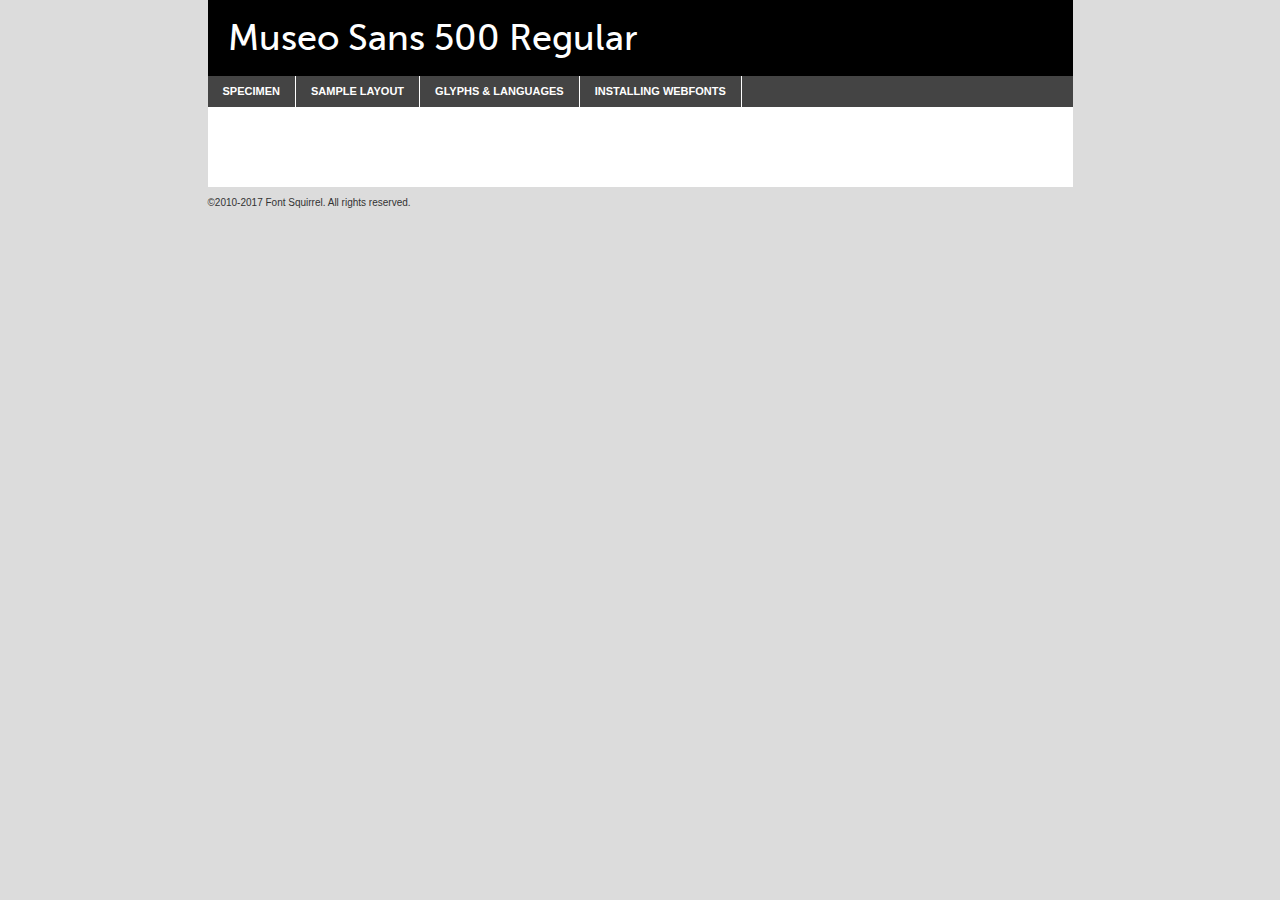
<file: fonts/museosans-500-demo.html>
<!DOCTYPE html PUBLIC "-//W3C//DTD XHTML 1.0 Transitional//EN"
	"http://www.w3.org/TR/xhtml1/DTD/xhtml1-transitional.dtd">

<html xmlns="http://www.w3.org/1999/xhtml" xml:lang="en" lang="en">
<head>
	<meta http-equiv="Content-Type" content="text/html; charset=utf-8" />
	<script src="http://ajax.googleapis.com/ajax/libs/jquery/1.7.2/jquery.min.js" type="text/javascript" charset="utf-8"></script>
	<script type="text/javascript">
	(function($){$.fn.easyTabs=function(option){var param=jQuery.extend({fadeSpeed:"fast",defaultContent:1,activeClass:'active'},option);$(this).each(function(){var thisId="#"+this.id;if(param.defaultContent==''){param.defaultContent=1;}
	if(typeof param.defaultContent=="number")
	{var defaultTab=$(thisId+" .tabs li:eq("+(param.defaultContent-1)+") a").attr('href').substr(1);}else{var defaultTab=param.defaultContent;}
	$(thisId+" .tabs li a").each(function(){var tabToHide=$(this).attr('href').substr(1);$("#"+tabToHide).addClass('easytabs-tab-content');});hideAll();changeContent(defaultTab);function hideAll(){$(thisId+" .easytabs-tab-content").hide();}
	function changeContent(tabId){hideAll();$(thisId+" .tabs li").removeClass(param.activeClass);$(thisId+" .tabs li a[href=#"+tabId+"]").closest('li').addClass(param.activeClass);if(param.fadeSpeed!="none")
	{$(thisId+" #"+tabId).fadeIn(param.fadeSpeed);}else{$(thisId+" #"+tabId).show();}}
	$(thisId+" .tabs li").click(function(){var tabId=$(this).find('a').attr('href').substr(1);changeContent(tabId);return false;});});}})(jQuery);
	</script>
	<link rel="stylesheet" href="specimen_files/specimen_stylesheet.css" type="text/css" charset="utf-8" />
	<link rel="stylesheet" href="stylesheet.css" type="text/css" charset="utf-8" />

	<style type="text/css">
					body{
				font-family: 'museo_sans500';
							}
		</style>

	<title>Museo Sans 500 Regular Specimen</title>
	
	
	<script type="text/javascript" charset="utf-8">
		$(document).ready(function() {
			$('#container').easyTabs({defaultContent:1});
		});
	</script>
</head>

<body>
<div id="container">
	<div id="header">
		Museo Sans 500 Regular	</div>
	<ul class="tabs">
		<li><a href="#specimen">Specimen</a></li>
		<li><a href="#layout">Sample Layout</a></li>
				<li><a href="#glyphs">Glyphs &amp; Languages</a></li>
		<li><a href="#installing">Installing Webfonts</a></li>
		
	</ul>
	
	<div id="main_content">

		
			<div id="specimen">
		
				<div class="section">
					<div class="grid12 firstcol">
						<div class="huge">AaBb</div>
					</div>
				</div>
		
				<div class="section">
					<div class="glyph_range">A&#x200B;B&#x200b;C&#x200b;D&#x200b;E&#x200b;F&#x200b;G&#x200b;H&#x200b;I&#x200b;J&#x200b;K&#x200b;L&#x200b;M&#x200b;N&#x200b;O&#x200b;P&#x200b;Q&#x200b;R&#x200b;S&#x200b;T&#x200b;U&#x200b;V&#x200b;W&#x200b;X&#x200b;Y&#x200b;Z&#x200b;a&#x200b;b&#x200b;c&#x200b;d&#x200b;e&#x200b;f&#x200b;g&#x200b;h&#x200b;i&#x200b;j&#x200b;k&#x200b;l&#x200b;m&#x200b;n&#x200b;o&#x200b;p&#x200b;q&#x200b;r&#x200b;s&#x200b;t&#x200b;u&#x200b;v&#x200b;w&#x200b;x&#x200b;y&#x200b;z&#x200b;1&#x200b;2&#x200b;3&#x200b;4&#x200b;5&#x200b;6&#x200b;7&#x200b;8&#x200b;9&#x200b;0&#x200b;&amp;&#x200b;.&#x200b;,&#x200b;?&#x200b;!&#x200b;&#64;&#x200b;(&#x200b;)&#x200b;#&#x200b;$&#x200b;%&#x200b;*&#x200b;+&#x200b;-&#x200b;=&#x200b;:&#x200b;;</div>
				</div>
				<div class="section">
					<div class="grid12 firstcol">
						<table class="sample_table">
							<tr><td>10</td><td class="size10">abcdefghijklmnopqrstuvwxyzABCDEFGHIJKLMNOPQRSTUVWXYZ0123456789abcdefghijklmnopqrstuvwxyzABCDEFGHIJKLMNOPQRSTUVWXYZ0123456789abcdefghijklmnopqrstuvwxyzABCDEFGHIJKLMNOPQRSTUVWXYZ</td></tr>
							<tr><td>11</td><td class="size11">abcdefghijklmnopqrstuvwxyzABCDEFGHIJKLMNOPQRSTUVWXYZ0123456789abcdefghijklmnopqrstuvwxyzABCDEFGHIJKLMNOPQRSTUVWXYZ0123456789abcdefghijklmnopqrstuvwxyzABCDEFGHIJKLMNOPQRSTUVWXYZ</td></tr>
							<tr><td>12</td><td class="size12">abcdefghijklmnopqrstuvwxyzABCDEFGHIJKLMNOPQRSTUVWXYZ0123456789abcdefghijklmnopqrstuvwxyzABCDEFGHIJKLMNOPQRSTUVWXYZ0123456789abcdefghijklmnopqrstuvwxyzABCDEFGHIJKLMNOPQRSTUVWXYZ</td></tr>
							<tr><td>13</td><td class="size13">abcdefghijklmnopqrstuvwxyzABCDEFGHIJKLMNOPQRSTUVWXYZ0123456789abcdefghijklmnopqrstuvwxyzABCDEFGHIJKLMNOPQRSTUVWXYZ0123456789abcdefghijklmnopqrstuvwxyzABCDEFGHIJKLMNOPQRSTUVWXYZ</td></tr>
							<tr><td>14</td><td class="size14">abcdefghijklmnopqrstuvwxyzABCDEFGHIJKLMNOPQRSTUVWXYZ0123456789abcdefghijklmnopqrstuvwxyzABCDEFGHIJKLMNOPQRSTUVWXYZ0123456789abcdefghijklmnopqrstuvwxyzABCDEFGHIJKLMNOPQRSTUVWXYZ</td></tr>
							<tr><td>16</td><td class="size16">abcdefghijklmnopqrstuvwxyzABCDEFGHIJKLMNOPQRSTUVWXYZ0123456789abcdefghijklmnopqrstuvwxyzABCDEFGHIJKLMNOPQRSTUVWXYZ</td></tr>
							<tr><td>18</td><td class="size18">abcdefghijklmnopqrstuvwxyzABCDEFGHIJKLMNOPQRSTUVWXYZ0123456789abcdefghijklmnopqrstuvwxyzABCDEFGHIJKLMNOPQRSTUVWXYZ</td></tr>
							<tr><td>20</td><td class="size20">abcdefghijklmnopqrstuvwxyzABCDEFGHIJKLMNOPQRSTUVWXYZ0123456789abcdefghijklmnopqrstuvwxyzABCDEFGHIJKLMNOPQRSTUVWXYZ</td></tr>
							<tr><td>24</td><td class="size24">abcdefghijklmnopqrstuvwxyzABCDEFGHIJKLMNOPQRSTUVWXYZ0123456789abcdefghijklmnopqrstuvwxyzABCDEFGHIJKLMNOPQRSTUVWXYZ</td></tr>
							<tr><td>30</td><td class="size30">abcdefghijklmnopqrstuvwxyzABCDEFGHIJKLMNOPQRSTUVWXYZ0123456789abcdefghijklmnopqrstuvwxyzABCDEFGHIJKLMNOPQRSTUVWXYZ</td></tr>
							<tr><td>36</td><td class="size36">abcdefghijklmnopqrstuvwxyzABCDEFGHIJKLMNOPQRSTUVWXYZ0123456789abcdefghijklmnopqrstuvwxyzABCDEFGHIJKLMNOPQRSTUVWXYZ</td></tr>
							<tr><td>48</td><td class="size48">abcdefghijklmnopqrstuvwxyzABCDEFGHIJKLMNOPQRSTUVWXYZ0123456789abcdefghijklmnopqrstuvwxyzABCDEFGHIJKLMNOPQRSTUVWXYZ</td></tr>
							<tr><td>60</td><td class="size60">abcdefghijklmnopqrstuvwxyzABCDEFGHIJKLMNOPQRSTUVWXYZ0123456789abcdefghijklmnopqrstuvwxyzABCDEFGHIJKLMNOPQRSTUVWXYZ</td></tr>
							<tr><td>72</td><td class="size72">abcdefghijklmnopqrstuvwxyzABCDEFGHIJKLMNOPQRSTUVWXYZ0123456789abcdefghijklmnopqrstuvwxyzABCDEFGHIJKLMNOPQRSTUVWXYZ</td></tr>
							<tr><td>90</td><td class="size90">abcdefghijklmnopqrstuvwxyzABCDEFGHIJKLMNOPQRSTUVWXYZ0123456789abcdefghijklmnopqrstuvwxyzABCDEFGHIJKLMNOPQRSTUVWXYZ</td></tr>
						</table>
				
					</div>
			
				</div>
		
		
		
								<div class="section" id="bodycomparison">


										<div id="xheight">
				<div class="fontbody">&#x25FC;&#x25FC;&#x25FC;&#x25FC;&#x25FC;&#x25FC;&#x25FC;&#x25FC;&#x25FC;&#x25FC;&#x25FC;&#x25FC;&#x25FC;&#x25FC;&#x25FC;&#x25FC;&#x25FC;&#x25FC;&#x25FC;&#x25FC;&#x25FC;&#x25FC;&#x25FC;&#x25FC;&#x25FC;&#x25FC;&#x25FC;&#x25FC;&#x25FC;&#x25FC;&#x25FC;&#x25FC;&#x25FC;&#x25FC;&#x25FC;&#x25FC;&#x25FC;&#x25FC;&#x25FC;&#x25FC;&#x25FC;&#x25FC;&#x25FC;&#x25FC;&#x25FC;&#x25FC;&#x25FC;&#x25FC;&#x25FC;&#x25FC;&#x25FC;&#x25FC;&#x25FC;&#x25FC;&#x25FC;&#x25FC;&#x25FC;&#x25FC;&#x25FC;&#x25FC;&#x25FC;&#x25FC;&#x25FC;&#x25FC;&#x25FC;&#x25FC;&#x25FC;&#x25FC;&#x25FC;&#x25FC;&#x25FC;&#x25FC;&#x25FC;&#x25FC;&#x25FC;&#x25FC;&#x25FC;&#x25FC;&#x25FC;&#x25FC;&#x25FC;&#x25FC;&#x25FC;&#x25FC;&#x25FC;&#x25FC;&#x25FC;&#x25FC;&#x25FC;&#x25FC;&#x25FC;&#x25FC;&#x25FC;&#x25FC;&#x25FC;&#x25FC;&#x25FC;&#x25FC;&#x25FC;body</div><div class="arialbody">body</div><div class="verdanabody">body</div><div class="georgiabody">body</div></div>
										<div class="fontbody" style="z-index:1">
											body<span>Museo Sans 500 Regular</span>
										</div>
										<div class="arialbody" style="z-index:1">
											body<span>Arial</span>
										</div>
										<div class="verdanabody" style="z-index:1">
											body<span>Verdana</span>
										</div>
										<div class="georgiabody" style="z-index:1">
											body<span>Georgia</span>
										</div>



								</div>
		
		
				<div class="section psample psample_row1" id="">
					
					<div class="grid2 firstcol">
						<p class="size10"><span>10.</span>Aenean lacinia bibendum nulla sed consectetur. Fusce dapibus, tellus ac cursus commodo, tortor mauris condimentum nibh, ut fermentum massa justo sit amet risus. Nullam id dolor id nibh ultricies vehicula ut id elit. Cum sociis natoque penatibus et magnis dis parturient montes, nascetur ridiculus mus. Nulla vitae elit libero, a pharetra augue.</p>
			
					</div>
					<div class="grid3">
						<p class="size11"><span>11.</span>Aenean lacinia bibendum nulla sed consectetur. Fusce dapibus, tellus ac cursus commodo, tortor mauris condimentum nibh, ut fermentum massa justo sit amet risus. Nullam id dolor id nibh ultricies vehicula ut id elit. Cum sociis natoque penatibus et magnis dis parturient montes, nascetur ridiculus mus. Nulla vitae elit libero, a pharetra augue.</p>
			
					</div>
					<div class="grid3">
						<p class="size12"><span>12.</span>Aenean lacinia bibendum nulla sed consectetur. Fusce dapibus, tellus ac cursus commodo, tortor mauris condimentum nibh, ut fermentum massa justo sit amet risus. Nullam id dolor id nibh ultricies vehicula ut id elit. Cum sociis natoque penatibus et magnis dis parturient montes, nascetur ridiculus mus. Nulla vitae elit libero, a pharetra augue.</p>
			
					</div>
					<div class="grid4">
						<p class="size13"><span>13.</span>Aenean lacinia bibendum nulla sed consectetur. Fusce dapibus, tellus ac cursus commodo, tortor mauris condimentum nibh, ut fermentum massa justo sit amet risus. Nullam id dolor id nibh ultricies vehicula ut id elit. Cum sociis natoque penatibus et magnis dis parturient montes, nascetur ridiculus mus. Nulla vitae elit libero, a pharetra augue.</p>
			
					</div>
					<div class="white_blend"></div>
					
				</div>
				<div class="section psample psample_row2" id="">
					<div class="grid3 firstcol">
						<p class="size14"><span>14.</span>Aenean lacinia bibendum nulla sed consectetur. Fusce dapibus, tellus ac cursus commodo, tortor mauris condimentum nibh, ut fermentum massa justo sit amet risus. Nullam id dolor id nibh ultricies vehicula ut id elit. Cum sociis natoque penatibus et magnis dis parturient montes, nascetur ridiculus mus. Nulla vitae elit libero, a pharetra augue.</p>
			
					</div>
					<div class="grid4">
						<p class="size16"><span>16.</span>Aenean lacinia bibendum nulla sed consectetur. Fusce dapibus, tellus ac cursus commodo, tortor mauris condimentum nibh, ut fermentum massa justo sit amet risus. Nullam id dolor id nibh ultricies vehicula ut id elit. Cum sociis natoque penatibus et magnis dis parturient montes, nascetur ridiculus mus. Nulla vitae elit libero, a pharetra augue.</p>
			
					</div>
					<div class="grid5">
						<p class="size18"><span>18.</span>Aenean lacinia bibendum nulla sed consectetur. Fusce dapibus, tellus ac cursus commodo, tortor mauris condimentum nibh, ut fermentum massa justo sit amet risus. Nullam id dolor id nibh ultricies vehicula ut id elit. Cum sociis natoque penatibus et magnis dis parturient montes, nascetur ridiculus mus. Nulla vitae elit libero, a pharetra augue.</p>
			
					</div>

					<div class="white_blend"></div>

				</div>
				
				<div class="section psample psample_row3" id="">
					<div class="grid5 firstcol">
						<p class="size20"><span>20.</span>Aenean lacinia bibendum nulla sed consectetur. Fusce dapibus, tellus ac cursus commodo, tortor mauris condimentum nibh, ut fermentum massa justo sit amet risus. Nullam id dolor id nibh ultricies vehicula ut id elit. Cum sociis natoque penatibus et magnis dis parturient montes, nascetur ridiculus mus. Nulla vitae elit libero, a pharetra augue.</p>
					</div>
					<div class="grid7">
						<p class="size24"><span>24.</span>Aenean lacinia bibendum nulla sed consectetur. Fusce dapibus, tellus ac cursus commodo, tortor mauris condimentum nibh, ut fermentum massa justo sit amet risus. Nullam id dolor id nibh ultricies vehicula ut id elit. Cum sociis natoque penatibus et magnis dis parturient montes, nascetur ridiculus mus. Nulla vitae elit libero, a pharetra augue.</p>
					</div>
					
					<div class="white_blend"></div>
					
				</div>
				
				<div class="section psample psample_row4" id="">
					<div class="grid12 firstcol">
						<p class="size30"><span>30.</span>Aenean lacinia bibendum nulla sed consectetur. Fusce dapibus, tellus ac cursus commodo, tortor mauris condimentum nibh, ut fermentum massa justo sit amet risus. Nullam id dolor id nibh ultricies vehicula ut id elit. Cum sociis natoque penatibus et magnis dis parturient montes, nascetur ridiculus mus. Nulla vitae elit libero, a pharetra augue.</p>
					</div>
					<div class="white_blend"></div>
					
				</div>
				
				
				
				<div class="section psample psample_row1 fullreverse">
					<div class="grid2 firstcol">
						<p class="size10"><span>10.</span>Aenean lacinia bibendum nulla sed consectetur. Fusce dapibus, tellus ac cursus commodo, tortor mauris condimentum nibh, ut fermentum massa justo sit amet risus. Nullam id dolor id nibh ultricies vehicula ut id elit. Cum sociis natoque penatibus et magnis dis parturient montes, nascetur ridiculus mus. Nulla vitae elit libero, a pharetra augue.</p>
			
					</div>
					<div class="grid3">
						<p class="size11"><span>11.</span>Aenean lacinia bibendum nulla sed consectetur. Fusce dapibus, tellus ac cursus commodo, tortor mauris condimentum nibh, ut fermentum massa justo sit amet risus. Nullam id dolor id nibh ultricies vehicula ut id elit. Cum sociis natoque penatibus et magnis dis parturient montes, nascetur ridiculus mus. Nulla vitae elit libero, a pharetra augue.</p>
			
					</div>
					<div class="grid3">
						<p class="size12"><span>12.</span>Aenean lacinia bibendum nulla sed consectetur. Fusce dapibus, tellus ac cursus commodo, tortor mauris condimentum nibh, ut fermentum massa justo sit amet risus. Nullam id dolor id nibh ultricies vehicula ut id elit. Cum sociis natoque penatibus et magnis dis parturient montes, nascetur ridiculus mus. Nulla vitae elit libero, a pharetra augue.</p>
			
					</div>
					<div class="grid4">
						<p class="size13"><span>13.</span>Aenean lacinia bibendum nulla sed consectetur. Fusce dapibus, tellus ac cursus commodo, tortor mauris condimentum nibh, ut fermentum massa justo sit amet risus. Nullam id dolor id nibh ultricies vehicula ut id elit. Cum sociis natoque penatibus et magnis dis parturient montes, nascetur ridiculus mus. Nulla vitae elit libero, a pharetra augue.</p>
			
					</div>
					<div class="black_blend"></div>
					
				</div>
				
				<div class="section psample psample_row2 fullreverse">
					<div class="grid3 firstcol">
						<p class="size14"><span>14.</span>Aenean lacinia bibendum nulla sed consectetur. Fusce dapibus, tellus ac cursus commodo, tortor mauris condimentum nibh, ut fermentum massa justo sit amet risus. Nullam id dolor id nibh ultricies vehicula ut id elit. Cum sociis natoque penatibus et magnis dis parturient montes, nascetur ridiculus mus. Nulla vitae elit libero, a pharetra augue.</p>
			
					</div>
					<div class="grid4">
						<p class="size16"><span>16.</span>Aenean lacinia bibendum nulla sed consectetur. Fusce dapibus, tellus ac cursus commodo, tortor mauris condimentum nibh, ut fermentum massa justo sit amet risus. Nullam id dolor id nibh ultricies vehicula ut id elit. Cum sociis natoque penatibus et magnis dis parturient montes, nascetur ridiculus mus. Nulla vitae elit libero, a pharetra augue.</p>
			
					</div>
					<div class="grid5">
						<p class="size18"><span>18.</span>Aenean lacinia bibendum nulla sed consectetur. Fusce dapibus, tellus ac cursus commodo, tortor mauris condimentum nibh, ut fermentum massa justo sit amet risus. Nullam id dolor id nibh ultricies vehicula ut id elit. Cum sociis natoque penatibus et magnis dis parturient montes, nascetur ridiculus mus. Nulla vitae elit libero, a pharetra augue.</p>
			
					</div>
					<div class="black_blend"></div>

				</div>
				
				<div class="section psample fullreverse psample_row3" id="">
					<div class="grid5 firstcol">
						<p class="size20"><span>20.</span>Aenean lacinia bibendum nulla sed consectetur. Fusce dapibus, tellus ac cursus commodo, tortor mauris condimentum nibh, ut fermentum massa justo sit amet risus. Nullam id dolor id nibh ultricies vehicula ut id elit. Cum sociis natoque penatibus et magnis dis parturient montes, nascetur ridiculus mus. Nulla vitae elit libero, a pharetra augue.</p>
					</div>
					<div class="grid7">
						<p class="size24"><span>24.</span>Aenean lacinia bibendum nulla sed consectetur. Fusce dapibus, tellus ac cursus commodo, tortor mauris condimentum nibh, ut fermentum massa justo sit amet risus. Nullam id dolor id nibh ultricies vehicula ut id elit. Cum sociis natoque penatibus et magnis dis parturient montes, nascetur ridiculus mus. Nulla vitae elit libero, a pharetra augue.</p>
					</div>
					
					<div class="black_blend"></div>
					
				</div>
				
				<div class="section psample fullreverse psample_row4" id="" style="border-bottom: 20px #000 solid;">
					<div class="grid12 firstcol">
						<p class="size30"><span>30.</span>Aenean lacinia bibendum nulla sed consectetur. Fusce dapibus, tellus ac cursus commodo, tortor mauris condimentum nibh, ut fermentum massa justo sit amet risus. Nullam id dolor id nibh ultricies vehicula ut id elit. Cum sociis natoque penatibus et magnis dis parturient montes, nascetur ridiculus mus. Nulla vitae elit libero, a pharetra augue.</p>
					</div>
					<div class="black_blend"></div>
					
				</div>
				
				
				
				
			</div>
			
			<div id="layout">
				
				<div class="section">
					
					<div class="grid12 firstcol">
						<h1>Lorem Ipsum Dolor</h1>
						<h2>Etiam porta sem malesuada magna mollis euismod</h2>
						
						<p class="byline">By <a href="#link">Aenean Lacinia</a></p>
					</div>
				</div>
				<div class="section">
					<div class="grid8 firstcol">
						<p class="large">Donec sed odio dui. Morbi leo risus, porta ac consectetur ac, vestibulum at eros. Fusce dapibus, tellus ac cursus commodo, tortor mauris condimentum nibh, ut fermentum massa justo sit amet risus. </p>

						
						<h3>Pellentesque ornare sem</h3>

						<p>Maecenas sed diam eget risus varius blandit sit amet non magna. Maecenas faucibus mollis interdum. Donec ullamcorper nulla non metus auctor fringilla. Nullam id dolor id nibh ultricies vehicula ut id elit. Nullam id dolor id nibh ultricies vehicula ut id elit. </p>

						<p>Aenean eu leo quam. Pellentesque ornare sem lacinia quam venenatis vestibulum. Lorem ipsum dolor sit amet, consectetur adipiscing elit. Cum sociis natoque penatibus et magnis dis parturient montes, nascetur ridiculus mus. </p>

						<p>Nulla vitae elit libero, a pharetra augue. Praesent commodo cursus magna, vel scelerisque nisl consectetur et. Aenean lacinia bibendum nulla sed consectetur. </p>

						<p>Nullam quis risus eget urna mollis ornare vel eu leo. Nullam quis risus eget urna mollis ornare vel eu leo. Maecenas sed diam eget risus varius blandit sit amet non magna. Donec ullamcorper nulla non metus auctor fringilla. </p>

						<h3>Cras mattis consectetur</h3>

						<p>Aenean eu leo quam. Pellentesque ornare sem lacinia quam venenatis vestibulum. Aenean lacinia bibendum nulla sed consectetur. Integer posuere erat a ante venenatis dapibus posuere velit aliquet. Cras mattis consectetur purus sit amet fermentum. </p>

						<p>Nullam id dolor id nibh ultricies vehicula ut id elit. Nullam quis risus eget urna mollis ornare vel eu leo. Cras mattis consectetur purus sit amet fermentum.</p>
					</div>
					
					<div class="grid4 sidebar">
						
						<div class="box reverse">
							<p class="last">Nullam quis risus eget urna mollis ornare vel eu leo. Donec ullamcorper nulla non metus auctor fringilla. Cras mattis consectetur purus sit amet fermentum. Sed posuere consectetur est at lobortis. Lorem ipsum dolor sit amet, consectetur adipiscing elit. </p>
						</div>
						
						<p class="caption">Maecenas sed diam eget risus varius.</p>

						<p>Vestibulum id ligula porta felis euismod semper. Integer posuere erat a ante venenatis dapibus posuere velit aliquet. Vestibulum id ligula porta felis euismod semper. Sed posuere consectetur est at lobortis. Maecenas sed diam eget risus varius blandit sit amet non magna. Fusce dapibus, tellus ac cursus commodo, tortor mauris condimentum nibh, ut fermentum massa justo sit amet risus. </p>

					

						<p>Duis mollis, est non commodo luctus, nisi erat porttitor ligula, eget lacinia odio sem nec elit. Aenean lacinia bibendum nulla sed consectetur. Vivamus sagittis lacus vel augue laoreet rutrum faucibus dolor auctor. Aenean lacinia bibendum nulla sed consectetur. Nullam quis risus eget urna mollis ornare vel eu leo. </p>

						<p>Praesent commodo cursus magna, vel scelerisque nisl consectetur et. Donec ullamcorper nulla non metus auctor fringilla. Maecenas faucibus mollis interdum. Fusce dapibus, tellus ac cursus commodo, tortor mauris condimentum nibh, ut fermentum massa justo sit amet risus. </p>

					</div>
				</div>
				
			</div>


			



		<div id="glyphs">
			<div class="section">
				<div class="grid12 firstcol">
			
				<h1>Language Support</h1>
				<p>The subset of Museo Sans 500 Regular in this kit supports the following languages:<br />
			
					Albanian, Basque, Breton, Chamorro, Danish, Dutch, English, Faroese, Finnish, French, Frisian, Galician, German, Icelandic, Italian, Malagasy, Norwegian, Portuguese, Spanish, Alsatian, Aragonese, Arapaho, Arrernte, Asturian, Aymara, Bislama, Cebuano, Corsican, Fijian, French_creole, Genoese, Gilbertese, Greenlandic, Haitian_creole, Hiligaynon, Hmong, Hopi, Ibanag, Iloko_ilokano, Indonesian, Interglossa_glosa, Interlingua, Irish_gaelic, Jerriais, Lojban, Lombard, Luxembourgeois, Manx, Mohawk, Norfolk_pitcairnese, Occitan, Oromo, Pangasinan, Papiamento, Piedmontese, Potawatomi, Rhaeto-romance, Romansh, Rotokas, Sami_lule, Samoan, Sardinian, Scots_gaelic, Seychelles_creole, Shona, Sicilian, Somali, Southern_ndebele, Swahili, Swati_swazi, Tagalog_filipino_pilipino, Tetum, Tok_pisin, Uyghur_latinized, Volapuk, Walloon, Warlpiri, Xhosa, Yapese, Zulu, Latinbasic, Ubasic, Demo				</p>
				<h1>Glyph Chart</h1>
				<p>The subset of Museo Sans 500 Regular in this kit includes all the glyphs listed below. Unicode entities are included above each glyph to help you insert individual characters into your layout.</p>
				<div id="glyph_chart">
			
																				 <div><p>&amp;#32;</p>&#32;</div>
																				 <div><p>&amp;#33;</p>&#33;</div>
																				 <div><p>&amp;#34;</p>&#34;</div>
																				 <div><p>&amp;#35;</p>&#35;</div>
																				 <div><p>&amp;#36;</p>&#36;</div>
																				 <div><p>&amp;#37;</p>&#37;</div>
																				 <div><p>&amp;#38;</p>&#38;</div>
																				 <div><p>&amp;#39;</p>&#39;</div>
																				 <div><p>&amp;#40;</p>&#40;</div>
																				 <div><p>&amp;#41;</p>&#41;</div>
																				 <div><p>&amp;#42;</p>&#42;</div>
																				 <div><p>&amp;#43;</p>&#43;</div>
																				 <div><p>&amp;#44;</p>&#44;</div>
																				 <div><p>&amp;#45;</p>&#45;</div>
																				 <div><p>&amp;#46;</p>&#46;</div>
																				 <div><p>&amp;#47;</p>&#47;</div>
																				 <div><p>&amp;#48;</p>&#48;</div>
																				 <div><p>&amp;#49;</p>&#49;</div>
																				 <div><p>&amp;#50;</p>&#50;</div>
																				 <div><p>&amp;#51;</p>&#51;</div>
																				 <div><p>&amp;#52;</p>&#52;</div>
																				 <div><p>&amp;#53;</p>&#53;</div>
																				 <div><p>&amp;#54;</p>&#54;</div>
																				 <div><p>&amp;#55;</p>&#55;</div>
																				 <div><p>&amp;#56;</p>&#56;</div>
																				 <div><p>&amp;#57;</p>&#57;</div>
																				 <div><p>&amp;#58;</p>&#58;</div>
																				 <div><p>&amp;#59;</p>&#59;</div>
																				 <div><p>&amp;#60;</p>&#60;</div>
																				 <div><p>&amp;#61;</p>&#61;</div>
																				 <div><p>&amp;#62;</p>&#62;</div>
																				 <div><p>&amp;#63;</p>&#63;</div>
																				 <div><p>&amp;#64;</p>&#64;</div>
																				 <div><p>&amp;#65;</p>&#65;</div>
																				 <div><p>&amp;#66;</p>&#66;</div>
																				 <div><p>&amp;#67;</p>&#67;</div>
																				 <div><p>&amp;#68;</p>&#68;</div>
																				 <div><p>&amp;#69;</p>&#69;</div>
																				 <div><p>&amp;#70;</p>&#70;</div>
																				 <div><p>&amp;#71;</p>&#71;</div>
																				 <div><p>&amp;#72;</p>&#72;</div>
																				 <div><p>&amp;#73;</p>&#73;</div>
																				 <div><p>&amp;#74;</p>&#74;</div>
																				 <div><p>&amp;#75;</p>&#75;</div>
																				 <div><p>&amp;#76;</p>&#76;</div>
																				 <div><p>&amp;#77;</p>&#77;</div>
																				 <div><p>&amp;#78;</p>&#78;</div>
																				 <div><p>&amp;#79;</p>&#79;</div>
																				 <div><p>&amp;#80;</p>&#80;</div>
																				 <div><p>&amp;#81;</p>&#81;</div>
																				 <div><p>&amp;#82;</p>&#82;</div>
																				 <div><p>&amp;#83;</p>&#83;</div>
																				 <div><p>&amp;#84;</p>&#84;</div>
																				 <div><p>&amp;#85;</p>&#85;</div>
																				 <div><p>&amp;#86;</p>&#86;</div>
																				 <div><p>&amp;#87;</p>&#87;</div>
																				 <div><p>&amp;#88;</p>&#88;</div>
																				 <div><p>&amp;#89;</p>&#89;</div>
																				 <div><p>&amp;#90;</p>&#90;</div>
																				 <div><p>&amp;#91;</p>&#91;</div>
																				 <div><p>&amp;#92;</p>&#92;</div>
																				 <div><p>&amp;#93;</p>&#93;</div>
																				 <div><p>&amp;#94;</p>&#94;</div>
																				 <div><p>&amp;#95;</p>&#95;</div>
																				 <div><p>&amp;#96;</p>&#96;</div>
																				 <div><p>&amp;#97;</p>&#97;</div>
																				 <div><p>&amp;#98;</p>&#98;</div>
																				 <div><p>&amp;#99;</p>&#99;</div>
																				 <div><p>&amp;#100;</p>&#100;</div>
																				 <div><p>&amp;#101;</p>&#101;</div>
																				 <div><p>&amp;#102;</p>&#102;</div>
																				 <div><p>&amp;#103;</p>&#103;</div>
																				 <div><p>&amp;#104;</p>&#104;</div>
																				 <div><p>&amp;#105;</p>&#105;</div>
																				 <div><p>&amp;#106;</p>&#106;</div>
																				 <div><p>&amp;#107;</p>&#107;</div>
																				 <div><p>&amp;#108;</p>&#108;</div>
																				 <div><p>&amp;#109;</p>&#109;</div>
																				 <div><p>&amp;#110;</p>&#110;</div>
																				 <div><p>&amp;#111;</p>&#111;</div>
																				 <div><p>&amp;#112;</p>&#112;</div>
																				 <div><p>&amp;#113;</p>&#113;</div>
																				 <div><p>&amp;#114;</p>&#114;</div>
																				 <div><p>&amp;#115;</p>&#115;</div>
																				 <div><p>&amp;#116;</p>&#116;</div>
																				 <div><p>&amp;#117;</p>&#117;</div>
																				 <div><p>&amp;#118;</p>&#118;</div>
																				 <div><p>&amp;#119;</p>&#119;</div>
																				 <div><p>&amp;#120;</p>&#120;</div>
																				 <div><p>&amp;#121;</p>&#121;</div>
																				 <div><p>&amp;#122;</p>&#122;</div>
																				 <div><p>&amp;#123;</p>&#123;</div>
																				 <div><p>&amp;#124;</p>&#124;</div>
																				 <div><p>&amp;#125;</p>&#125;</div>
																				 <div><p>&amp;#126;</p>&#126;</div>
																				 <div><p>&amp;#160;</p>&#160;</div>
																				 <div><p>&amp;#161;</p>&#161;</div>
																				 <div><p>&amp;#162;</p>&#162;</div>
																				 <div><p>&amp;#163;</p>&#163;</div>
																				 <div><p>&amp;#165;</p>&#165;</div>
																				 <div><p>&amp;#167;</p>&#167;</div>
																				 <div><p>&amp;#168;</p>&#168;</div>
																				 <div><p>&amp;#169;</p>&#169;</div>
																				 <div><p>&amp;#170;</p>&#170;</div>
																				 <div><p>&amp;#171;</p>&#171;</div>
																				 <div><p>&amp;#172;</p>&#172;</div>
																				 <div><p>&amp;#173;</p>&#173;</div>
																				 <div><p>&amp;#174;</p>&#174;</div>
																				 <div><p>&amp;#175;</p>&#175;</div>
																				 <div><p>&amp;#176;</p>&#176;</div>
																				 <div><p>&amp;#177;</p>&#177;</div>
																				 <div><p>&amp;#178;</p>&#178;</div>
																				 <div><p>&amp;#179;</p>&#179;</div>
																				 <div><p>&amp;#180;</p>&#180;</div>
																				 <div><p>&amp;#181;</p>&#181;</div>
																				 <div><p>&amp;#182;</p>&#182;</div>
																				 <div><p>&amp;#183;</p>&#183;</div>
																				 <div><p>&amp;#184;</p>&#184;</div>
																				 <div><p>&amp;#185;</p>&#185;</div>
																				 <div><p>&amp;#186;</p>&#186;</div>
																				 <div><p>&amp;#187;</p>&#187;</div>
																				 <div><p>&amp;#188;</p>&#188;</div>
																				 <div><p>&amp;#189;</p>&#189;</div>
																				 <div><p>&amp;#190;</p>&#190;</div>
																				 <div><p>&amp;#191;</p>&#191;</div>
																				 <div><p>&amp;#192;</p>&#192;</div>
																				 <div><p>&amp;#193;</p>&#193;</div>
																				 <div><p>&amp;#194;</p>&#194;</div>
																				 <div><p>&amp;#195;</p>&#195;</div>
																				 <div><p>&amp;#196;</p>&#196;</div>
																				 <div><p>&amp;#197;</p>&#197;</div>
																				 <div><p>&amp;#198;</p>&#198;</div>
																				 <div><p>&amp;#199;</p>&#199;</div>
																				 <div><p>&amp;#200;</p>&#200;</div>
																				 <div><p>&amp;#201;</p>&#201;</div>
																				 <div><p>&amp;#202;</p>&#202;</div>
																				 <div><p>&amp;#203;</p>&#203;</div>
																				 <div><p>&amp;#204;</p>&#204;</div>
																				 <div><p>&amp;#205;</p>&#205;</div>
																				 <div><p>&amp;#206;</p>&#206;</div>
																				 <div><p>&amp;#207;</p>&#207;</div>
																				 <div><p>&amp;#208;</p>&#208;</div>
																				 <div><p>&amp;#209;</p>&#209;</div>
																				 <div><p>&amp;#210;</p>&#210;</div>
																				 <div><p>&amp;#211;</p>&#211;</div>
																				 <div><p>&amp;#212;</p>&#212;</div>
																				 <div><p>&amp;#213;</p>&#213;</div>
																				 <div><p>&amp;#214;</p>&#214;</div>
																				 <div><p>&amp;#215;</p>&#215;</div>
																				 <div><p>&amp;#216;</p>&#216;</div>
																				 <div><p>&amp;#217;</p>&#217;</div>
																				 <div><p>&amp;#218;</p>&#218;</div>
																				 <div><p>&amp;#219;</p>&#219;</div>
																				 <div><p>&amp;#220;</p>&#220;</div>
																				 <div><p>&amp;#221;</p>&#221;</div>
																				 <div><p>&amp;#222;</p>&#222;</div>
																				 <div><p>&amp;#223;</p>&#223;</div>
																				 <div><p>&amp;#224;</p>&#224;</div>
																				 <div><p>&amp;#225;</p>&#225;</div>
																				 <div><p>&amp;#226;</p>&#226;</div>
																				 <div><p>&amp;#227;</p>&#227;</div>
																				 <div><p>&amp;#228;</p>&#228;</div>
																				 <div><p>&amp;#229;</p>&#229;</div>
																				 <div><p>&amp;#230;</p>&#230;</div>
																				 <div><p>&amp;#231;</p>&#231;</div>
																				 <div><p>&amp;#232;</p>&#232;</div>
																				 <div><p>&amp;#233;</p>&#233;</div>
																				 <div><p>&amp;#234;</p>&#234;</div>
																				 <div><p>&amp;#235;</p>&#235;</div>
																				 <div><p>&amp;#236;</p>&#236;</div>
																				 <div><p>&amp;#237;</p>&#237;</div>
																				 <div><p>&amp;#238;</p>&#238;</div>
																				 <div><p>&amp;#239;</p>&#239;</div>
																				 <div><p>&amp;#240;</p>&#240;</div>
																				 <div><p>&amp;#241;</p>&#241;</div>
																				 <div><p>&amp;#242;</p>&#242;</div>
																				 <div><p>&amp;#243;</p>&#243;</div>
																				 <div><p>&amp;#244;</p>&#244;</div>
																				 <div><p>&amp;#245;</p>&#245;</div>
																				 <div><p>&amp;#246;</p>&#246;</div>
																				 <div><p>&amp;#247;</p>&#247;</div>
																				 <div><p>&amp;#248;</p>&#248;</div>
																				 <div><p>&amp;#249;</p>&#249;</div>
																				 <div><p>&amp;#250;</p>&#250;</div>
																				 <div><p>&amp;#251;</p>&#251;</div>
																				 <div><p>&amp;#252;</p>&#252;</div>
																				 <div><p>&amp;#253;</p>&#253;</div>
																				 <div><p>&amp;#254;</p>&#254;</div>
																				 <div><p>&amp;#255;</p>&#255;</div>
																				 <div><p>&amp;#338;</p>&#338;</div>
																				 <div><p>&amp;#339;</p>&#339;</div>
																				 <div><p>&amp;#376;</p>&#376;</div>
																				 <div><p>&amp;#710;</p>&#710;</div>
																				 <div><p>&amp;#732;</p>&#732;</div>
																				 <div><p>&amp;#8192;</p>&#8192;</div>
																				 <div><p>&amp;#8193;</p>&#8193;</div>
																				 <div><p>&amp;#8194;</p>&#8194;</div>
																				 <div><p>&amp;#8195;</p>&#8195;</div>
																				 <div><p>&amp;#8196;</p>&#8196;</div>
																				 <div><p>&amp;#8197;</p>&#8197;</div>
																				 <div><p>&amp;#8198;</p>&#8198;</div>
																				 <div><p>&amp;#8199;</p>&#8199;</div>
																				 <div><p>&amp;#8200;</p>&#8200;</div>
																				 <div><p>&amp;#8201;</p>&#8201;</div>
																				 <div><p>&amp;#8202;</p>&#8202;</div>
																				 <div><p>&amp;#8208;</p>&#8208;</div>
																				 <div><p>&amp;#8209;</p>&#8209;</div>
																				 <div><p>&amp;#8210;</p>&#8210;</div>
																				 <div><p>&amp;#8211;</p>&#8211;</div>
																				 <div><p>&amp;#8212;</p>&#8212;</div>
																				 <div><p>&amp;#8216;</p>&#8216;</div>
																				 <div><p>&amp;#8217;</p>&#8217;</div>
																				 <div><p>&amp;#8218;</p>&#8218;</div>
																				 <div><p>&amp;#8220;</p>&#8220;</div>
																				 <div><p>&amp;#8221;</p>&#8221;</div>
																				 <div><p>&amp;#8222;</p>&#8222;</div>
																				 <div><p>&amp;#8226;</p>&#8226;</div>
																				 <div><p>&amp;#8230;</p>&#8230;</div>
																				 <div><p>&amp;#8239;</p>&#8239;</div>
																				 <div><p>&amp;#8249;</p>&#8249;</div>
																				 <div><p>&amp;#8250;</p>&#8250;</div>
																				 <div><p>&amp;#8287;</p>&#8287;</div>
																				 <div><p>&amp;#8364;</p>&#8364;</div>
																				 <div><p>&amp;#8482;</p>&#8482;</div>
																				 <div><p>&amp;#9724;</p>&#9724;</div>
																				 <div><p>&amp;#64257;</p>&#64257;</div>
																				 <div><p>&amp;#64258;</p>&#64258;</div>
																				 <div><p>&amp;#64259;</p>&#64259;</div>
																				 <div><p>&amp;#64260;</p>&#64260;</div>
																																																</div>	
				</div>
		
		
			</div>
		</div>
		
		
		<div id="specs">
			
		</div>
	
		<div id="installing">
			<div class="section">
				<div class="grid7 firstcol">
					<h1>Installing Webfonts</h1>
					
					<p>Webfonts are supported by all major browser platforms but not all in the same way. There are currently four different font formats that must be included in order to target all browsers. This includes TTF, WOFF, EOT and SVG.</p>
					
					<h2>1. Upload your webfonts</h2>
					<p>You must upload your webfont kit to your website. They should be in or near the same directory as your CSS files.</p>
					
					<h2>2. Include the webfont stylesheet</h2>
					<p>A special CSS @font-face declaration helps the various browsers select the appropriate font it needs without causing you a bunch of headaches. Learn more about this syntax by reading the <a href="https://www.fontspring.com/blog/further-hardening-of-the-bulletproof-syntax">Fontspring blog post</a> about it. The code for it is as follows:</p>


<code>
@font-face{ 
	font-family: 'MyWebFont';
	src: url('WebFont.eot');
	src: url('WebFont.eot?#iefix') format('embedded-opentype'),
	     url('WebFont.woff') format('woff'),
	     url('WebFont.ttf') format('truetype'),
	     url('WebFont.svg#webfont') format('svg');
}
</code>

	<p>We've already gone ahead and generated the code for you. All you have to do is link to the stylesheet in your HTML, like this:</p>
	<code>&lt;link rel=&quot;stylesheet&quot; href=&quot;stylesheet.css&quot; type=&quot;text/css&quot; charset=&quot;utf-8&quot; /&gt;</code>

					<h2>3. Modify your own stylesheet</h2>
					<p>To take advantage of your new fonts, you must tell your stylesheet to use them. Look at the original @font-face declaration above and find the property called "font-family." The name linked there will be what you use to reference the font. Prepend that webfont name to the font stack in the "font-family" property, inside the selector you want to change. For example:</p>
<code>p { font-family: 'WebFont', Arial, sans-serif; }</code>

<h2>4. Test</h2>
<p>Getting webfonts to work cross-browser <em>can</em> be tricky. Use the information in the sidebar to help you if you find that fonts aren't loading in a particular browser.</p>
				</div>
				
				<div class="grid5 sidebar">
					<div class="box">
						<h2>Troubleshooting<br />Font-Face Problems</h2>
						<p>Having trouble getting your webfonts to load in your new website? Here are some tips to sort out what might be the problem.</p>

						<h3>Fonts not showing in any browser</h3>

						<p>This sounds like you need to work on the plumbing. You either did not upload the fonts to the correct directory, or you did not link the fonts properly in the CSS. If you've confirmed that all this is correct and you still have a problem, take a look at your .htaccess file and see if requests are getting intercepted.</p>

						<h3>Fonts not loading in iPhone or iPad</h3>

						<p>The most common problem here is that you are serving the fonts from an IIS server. IIS refuses to serve files that have unknown MIME types. If that is the case, you must set the MIME type for SVG to "image/svg+xml" in the server settings. Follow these instructions from Microsoft if you need help.</p>

						<h3>Fonts not loading in Firefox</h3>

						<p>The primary reason for this failure? You are still using a version Firefox older than 3.5. So upgrade already! If that isn't it, then you are very likely serving fonts from a different domain. Firefox requires that all font assets be served from the same domain. Lastly it is possible that you need to add WOFF to your list of MIME types (if you are serving via IIS.)</p>

						<h3>Fonts not loading in IE</h3>

						<p>Are you looking at Internet Explorer on an actual Windows machine or are you cheating by using a service like Adobe BrowserLab? Many of these screenshot services do not render @font-face for IE. Best to test it on a real machine.</p>

						<h3>Fonts not loading in IE9</h3>

						<p>IE9, like Firefox, requires that fonts be served from the same domain as the website. Make sure that is the case.</p>
					</div>
				</div>
			</div>
			
		</div>
	
	</div>
	<div id="footer">
		<p>&copy;2010-2017 Font Squirrel. All rights reserved.</p>
	</div>
</div>
</body>
</html>
</file>
<file: fonts/stylesheet.css>
@font-face {
    font-family: 'museo_sans500';
    src: url('museosans-500-webfont.woff2') format('woff2'),
         url('museosans-500-webfont.woff') format('woff');
    font-weight: normal;
    font-style: normal;

}



@font-face {
    font-family: 'museo_sans_cyrl700';
    src: url('museo_sans_cyrl_700-webfont.woff2') format('woff2'),
         url('museo_sans_cyrl_700-webfont.woff') format('woff');
    font-weight: normal;
    font-style: normal;

}



@font-face {
    font-family: 'avenir_heavy';
    src: url('avenir-85-heavy-heavy-webfont.woff2') format('woff2'),
         url('avenir-85-heavy-heavy-webfont.woff') format('woff');
    font-weight: normal;
    font-style: normal;

}
</file>
<file: fonts/specimen_files/specimen_stylesheet.css>
@import url('grid_12-825-55-15.css');

/*  
	CSS Reset by Eric Meyer - Released under Public Domain
    http://meyerweb.com/eric/tools/css/reset/
*/
html, body, div, span, applet, object, iframe,
h1, h2, h3, h4, h5, h6, p, blockquote, pre,
a, abbr, acronym, address, big, cite, code,
del, dfn, em, font, img, ins, kbd, q, s, samp,
small, strike, strong, sub, sup, tt, var,
b, u, i, center, dl, dt, dd, ol, ul, li,
fieldset, form, label, legend, table, 
caption, tbody, tfoot, thead, tr, th, td 
                  {margin: 0;padding: 0;border: 0;outline: 0;
                  font-size: 100%;vertical-align: baseline;
                  background: transparent;}
body              {line-height: 1;}
ol, ul            {list-style: none;}
blockquote, q     {quotes: none;}
blockquote:before, blockquote:after,
q:before, q:after {content: '';	content: none;}
:focus            {outline: 0;}
ins               {text-decoration: none;}
del               {text-decoration: line-through;}
table             {border-collapse: collapse;border-spacing: 0;}




body {
	color: #000;
	background-color: #dcdcdc;
}

a {
	text-decoration: none;
	color: #1883ba;
}

h1{
	font-size: 32px;
	font-weight: normal;
	font-style: normal;
	margin-bottom: 18px;
}

h2{
	font-size: 18px;
}

#container {
	width: 865px;
	margin: 0px auto;
}


#header {
	padding: 20px;
	font-size: 36px;
	background-color: #000;
	color: #fff;
}

#header span {
	color: #666;
}
#main_content {
	background-color: #fff;
	padding: 60px 20px 20px;
}


#footer p {
	margin: 0;
	padding-top: 10px;
	padding-bottom: 50px;
	color: #333;
	font: 10px Arial, sans-serif;
}

.tabs {
	width: 100%;
	height: 31px;
	background-color: #444;
}
.tabs li {
	float:  left;
	margin: 0;
	overflow: hidden;
	background-color: #444;
}
.tabs li a {
	display: block;
	color: #fff;
	text-decoration: none;
	font: bold 11px/11px 'Arial';
	text-transform: uppercase;
	padding: 10px 15px;
	border-right: 1px solid #fff;
}

.tabs li a:hover {
		background-color: #00b3ff;

}

.tabs li.active a {
	color:  #000;
	background-color: #fff;
}



div.huge {
	
	font-size: 300px;
	line-height: 1em;
	padding: 0;
	letter-spacing: -.02em;
	overflow: hidden;
}
div.glyph_range {
	font-size: 72px;
	line-height: 1.1em;
}

.size10{ font-size: 10px; }
.size11{ font-size: 11px; }
.size12{ font-size: 12px; }
.size13{ font-size: 13px; }
.size14{ font-size: 14px; }
.size16{ font-size: 16px; }
.size18{ font-size: 18px; }
.size20{ font-size: 20px; }
.size24{ font-size: 24px; }
.size30{ font-size: 30px; }
.size36{ font-size: 36px; }
.size48{ font-size: 48px; }
.size60{ font-size: 60px; }
.size72{ font-size: 72px; }
.size90{ font-size: 90px; }


.psample_row1 {	height: 120px;}
.psample_row1 {	height: 120px;}
.psample_row2 {	height: 160px;}
.psample_row3 {	height: 160px;}
.psample_row4 {	height: 160px;}

.psample {
	overflow: hidden;
	position: relative;
}
.psample p {
	line-height: 1.3em;
	display: block;
	overflow: hidden;
	margin: 0;
}

.psample span {
	margin-right: .5em;
}

.white_blend {
	width: 100%;
	height: 61px;
	background-image: url([data-uri]);
	position: absolute;
	bottom: 0;
}
.black_blend {
	width: 100%;
	height: 61px;
	background-image: url([data-uri]);
	position: absolute;
	bottom: 0;
}
.fullreverse {
	background:  #000 !important;
	color:  #fff !important;
	margin-left: -20px;
	padding-left: 20px;
	margin-right: -20px;
	padding-right: 20px;
	padding: 20px;
	margin-bottom:0;
}


.sample_table td {
	padding-top: 3px;
	padding-bottom:5px;
	padding-left: 5px;
	vertical-align: middle;
	line-height: 1.2em;
}

.sample_table td:first-child {
	background-color: #eee;
	text-align: right;
	padding-right: 5px;
	padding-left: 0;
	padding: 5px;
	font: 11px/12px "Courier New", Courier, mono;
}

code {
	white-space: pre;
	background-color: #eee;
	display: block;
	padding: 10px;
	margin-bottom: 18px;
	overflow: auto;
}


.bottom,.last 	{margin-bottom:0 !important; padding-bottom:0 !important;}

.box  { 
  padding: 18px; 
  margin-bottom: 18px; 
  background: #eee; 
}

.reverse,.reversed { background:  #000 !important;color:  #fff !important; border: none !important;}

#bodycomparison {
	position: relative;
	overflow: hidden;
	font-size: 72px;
	height: 90px;
	white-space: nowrap;
}

#bodycomparison div{
	font-size: 72px;
	line-height: 90px;
	display: inline;
	margin: 0 15px 0 0;
	padding: 0;
}

#bodycomparison div span{
	font: 10px Arial;
	position: absolute;
	left: 0;
}
#xheight {
	float: none;
	position: absolute;
	color: #d9f3ff;
	font-size: 72px;
	line-height: 90px;
}

.fontbody {
 position: relative;
}
.arialbody{
	font-family: Arial;
	position: relative;
}
.verdanabody{
	font-family: Verdana;
	position: relative;
}
.georgiabody{
	font-family: Georgia;
	position: relative;
}

/* @group Layout page
 */

#layout h1 {
	font-size: 36px;
	line-height: 42px;
	font-weight: normal;
	font-style: normal;
}

#layout h2 {
	font-size: 24px;
	line-height: 23px;
	font-weight: normal;
	font-style: normal;
}

#layout h3 {
	font-size: 22px;
	line-height: 1.4em;
	margin-top: 1em;
	font-weight: normal;
	font-style: normal;
}


#layout p.byline {
	font-size: 12px;
	margin-top: 18px;
	line-height: 12px;
	margin-bottom: 0;
}
#layout p {
	font-size: 14px;
	line-height: 21px;
	margin-bottom: .5em;
}

#layout p.large{
	font-size: 18px;
	line-height: 26px;
}

#layout .sidebar p{
	font-size: 12px;
	line-height: 1.4em;
}

#layout p.caption {
	font-size: 10px;
	margin-top: -16px;
	margin-bottom: 18px;
}

/* @end */

/* @group Glyphs */

#glyph_chart div{
	background-color: #d9f3ff;
	color: black;
	float: left;
	font-size: 36px;
	height: 1.2em;
	line-height: 1.2em;
	margin-bottom: 1px;
	margin-right: 1px;
	text-align: center;
	width: 1.2em;
	position: relative;
	padding: .6em .2em .2em;
}

#glyph_chart div p {
	position: absolute;
	left: 0;
	top: 0;
	display: block;
	text-align: center;
	font: bold 9px Arial, sans-serif;
	background-color: #3a768f;
	width: 100%;
	color: #fff;
	padding: 2px 0;
}


#glyphs h1 {
	font-family: Arial, sans-serif;
}
/* @end */

/* @group Installing */

#installing {
	font: 13px Arial, sans-serif;
}

#installing p,
#glyphs p{
	line-height: 1.2em;
	margin-bottom: 18px;
	font: 13px Arial, sans-serif;
}



#installing h3{
	font-size: 15px;
	margin-top: 18px;
}

/* @end */

#rendering h1 {
	font-family: Arial, sans-serif;
}
.render_table td {
	font: 11px "Courier New", Courier, mono;
	vertical-align: middle;
}
</file>
